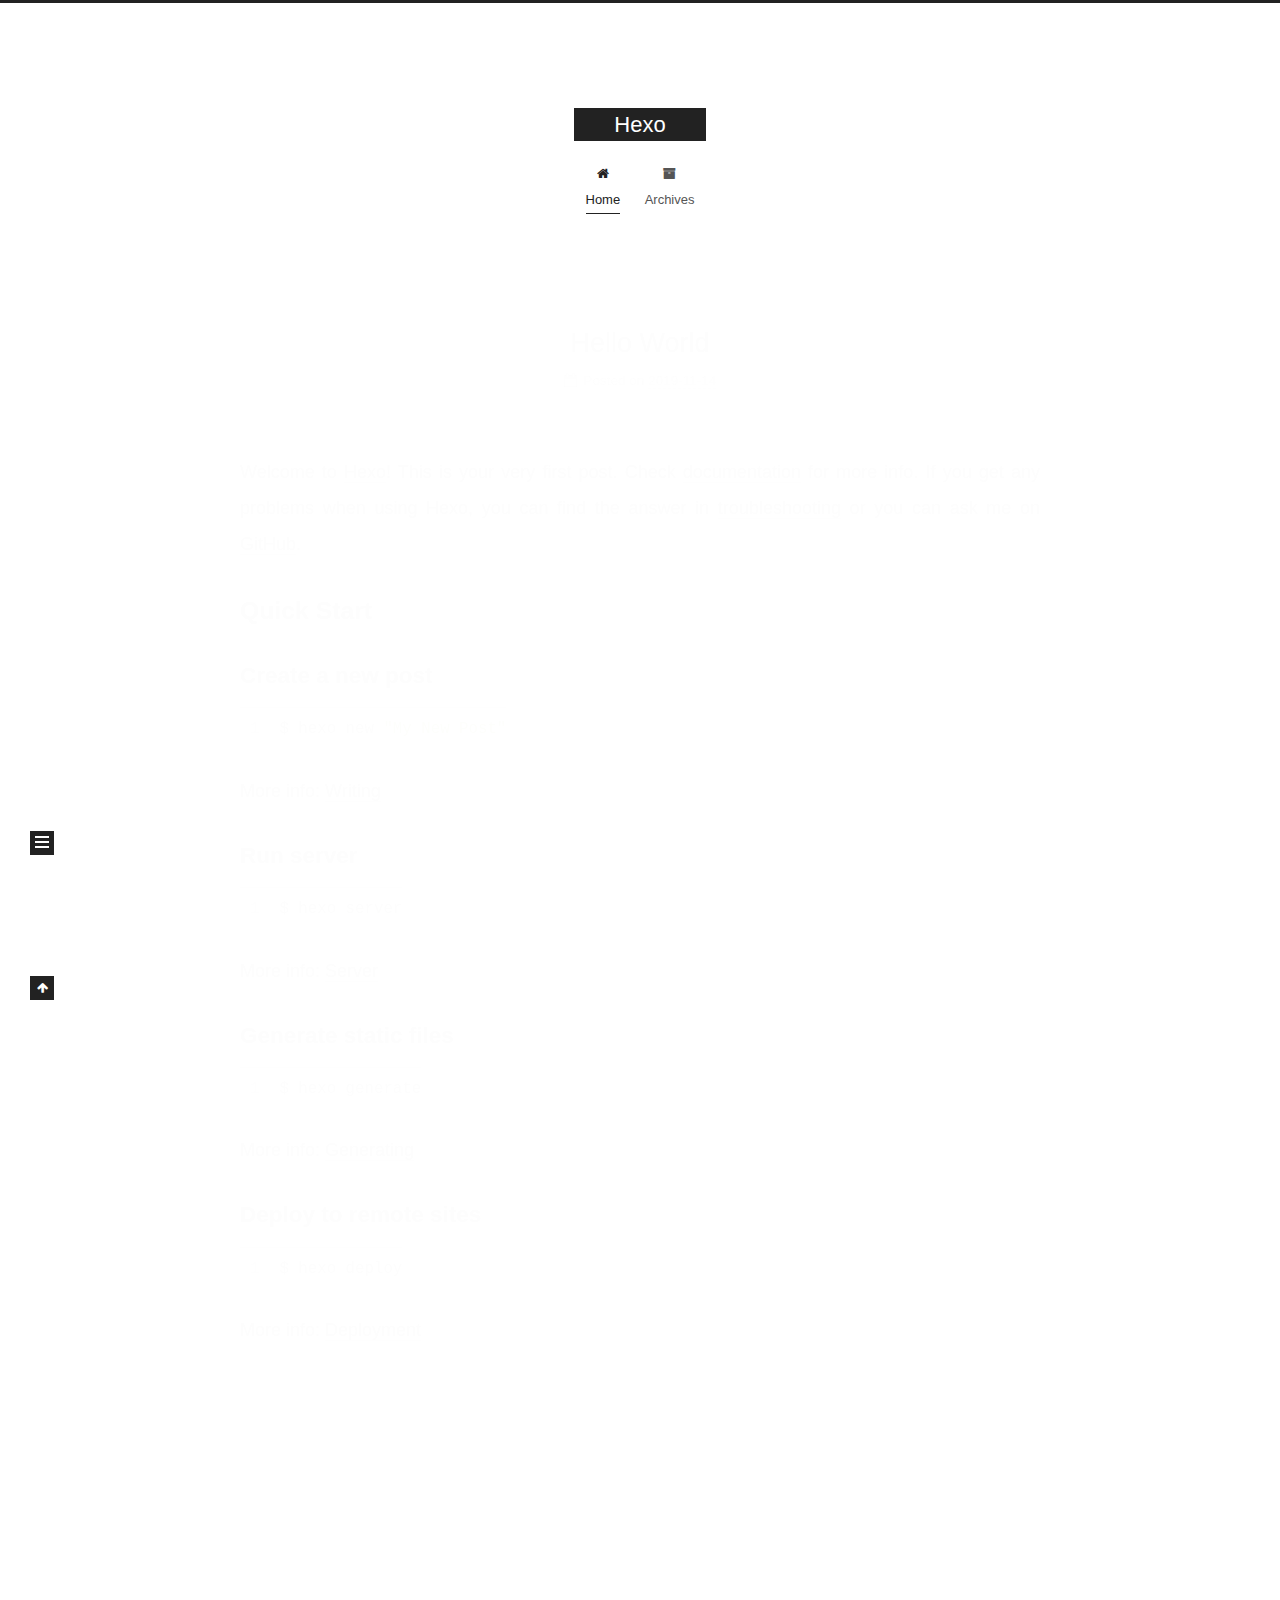
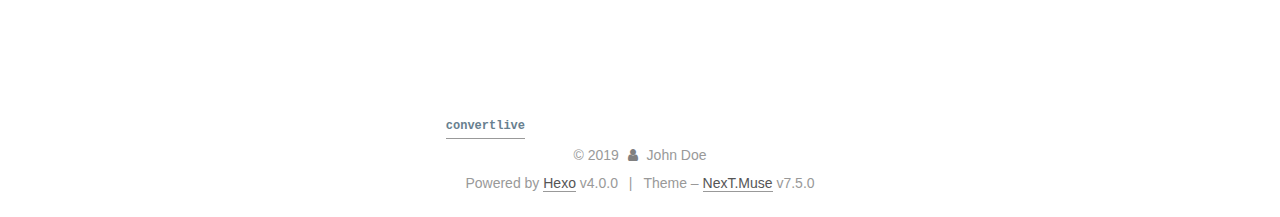
<file: index.html>
<!DOCTYPE html>
<html lang="en">
<head>
  <meta charset="UTF-8">
<meta name="viewport" content="width=device-width, initial-scale=1, maximum-scale=2">
<meta name="theme-color" content="#222">
<meta name="generator" content="Hexo 4.0.0">
  <link rel="apple-touch-icon" sizes="180x180" href="/images/apple-touch-icon-next.png">
  <link rel="icon" type="image/png" sizes="32x32" href="/images/favicon-32x32-next.png">
  <link rel="icon" type="image/png" sizes="16x16" href="/images/favicon-16x16-next.png">
  <link rel="mask-icon" href="/images/logo.svg" color="#222">
  <link rel="alternate" href="/atom.xml" title="Hexo" type="application/atom+xml">

<link rel="stylesheet" href="/css/main.css">


<link rel="stylesheet" href="/lib/font-awesome/css/font-awesome.min.css">


<script id="hexo-configurations">
  var NexT = window.NexT || {};
  var CONFIG = {
    root: '/',
    scheme: 'Muse',
    version: '7.5.0',
    exturl: false,
    sidebar: {"position":"left","display":"post","offset":12,"onmobile":false},
    copycode: {"enable":false,"show_result":false,"style":null},
    back2top: {"enable":true,"sidebar":false,"scrollpercent":false},
    bookmark: {"enable":false,"color":"#222","save":"auto"},
    fancybox: false,
    mediumzoom: false,
    lazyload: false,
    pangu: false,
    algolia: {
      appID: '',
      apiKey: '',
      indexName: '',
      hits: {"per_page":10},
      labels: {"input_placeholder":"Search for Posts","hits_empty":"We didn't find any results for the search: ${query}","hits_stats":"${hits} results found in ${time} ms"}
    },
    localsearch: {"enable":false,"trigger":"auto","top_n_per_article":1,"unescape":false,"preload":false},
    path: '',
    motion: {"enable":true,"async":false,"transition":{"post_block":"fadeIn","post_header":"slideDownIn","post_body":"slideDownIn","coll_header":"slideLeftIn","sidebar":"slideUpIn"}},
    translation: {
      copy_button: 'Copy',
      copy_success: 'Copied',
      copy_failure: 'Copy failed'
    },
    sidebarPadding: 40
  };
</script>

  <meta property="og:type" content="website">
<meta property="og:title" content="Hexo">
<meta property="og:url" content="http:&#x2F;&#x2F;yoursite.com&#x2F;index.html">
<meta property="og:site_name" content="Hexo">
<meta property="og:locale" content="en">
<meta name="twitter:card" content="summary">

<link rel="canonical" href="http://yoursite.com/">


<script id="page-configurations">
  // https://hexo.io/docs/variables.html
  CONFIG.page = {
    sidebar: "",
    isHome: true,
    isPost: false,
    isPage: false,
    isArchive: false
  };
</script>

  <title>Hexo</title>
  






  <noscript>
  <style>
  .use-motion .brand,
  .use-motion .menu-item,
  .sidebar-inner,
  .use-motion .post-block,
  .use-motion .pagination,
  .use-motion .comments,
  .use-motion .post-header,
  .use-motion .post-body,
  .use-motion .collection-header { opacity: initial; }

  .use-motion .site-title,
  .use-motion .site-subtitle {
    opacity: initial;
    top: initial;
  }

  .use-motion .logo-line-before i { left: initial; }
  .use-motion .logo-line-after i { right: initial; }
  </style>
</noscript>

</head>

<body itemscope itemtype="http://schema.org/WebPage">
  <div class="container use-motion">
    <div class="headband"></div>

    <header class="header" itemscope itemtype="http://schema.org/WPHeader">
      <div class="header-inner"><div class="site-brand-container">
  <div class="site-meta">

    <div>
      <a href="/" class="brand" rel="start">
        <span class="logo-line-before"><i></i></span>
        <span class="site-title">Hexo</span>
        <span class="logo-line-after"><i></i></span>
      </a>
    </div>
  </div>

  <div class="site-nav-toggle">
    <div class="toggle" aria-label="Toggle navigation bar">
      <span class="toggle-line toggle-line-first"></span>
      <span class="toggle-line toggle-line-middle"></span>
      <span class="toggle-line toggle-line-last"></span>
    </div>
  </div>
</div>


<nav class="site-nav">
  
  <ul id="menu" class="menu">
        <li class="menu-item menu-item-home">

    <a href="/" rel="section"><i class="fa fa-fw fa-home"></i>Home</a>

  </li>
        <li class="menu-item menu-item-archives">

    <a href="/archives/" rel="section"><i class="fa fa-fw fa-archive"></i>Archives</a>

  </li>
  </ul>

</nav>
</div>
    </header>

    
  <div class="back-to-top">
    <i class="fa fa-arrow-up"></i>
    <span>0%</span>
  </div>


    <main class="main">
      <div class="main-inner">
        <div class="content-wrap">
          

          <div class="content">
            

  <div class="posts-expand">
        
  
  
  <article itemscope itemtype="http://schema.org/Article" class="post-block home" lang="en">
    <link itemprop="mainEntityOfPage" href="http://yoursite.com/2019/11/14/hello-world/">

    <span hidden itemprop="author" itemscope itemtype="http://schema.org/Person">
      <meta itemprop="image" content="/images/avatar.gif">
      <meta itemprop="name" content="John Doe">
      <meta itemprop="description" content="">
    </span>

    <span hidden itemprop="publisher" itemscope itemtype="http://schema.org/Organization">
      <meta itemprop="name" content="Hexo">
    </span>
      <header class="post-header">
        <h1 class="post-title" itemprop="name headline">
          
            <a href="/2019/11/14/hello-world/" class="post-title-link" itemprop="url">Hello World</a>
        </h1>

        <div class="post-meta">
            <span class="post-meta-item">
              <span class="post-meta-item-icon">
                <i class="fa fa-calendar-o"></i>
              </span>
              <span class="post-meta-item-text">Posted on</span>
              

              <time title="Created: 2019-11-14 16:05:15 / Modified: 15:11:42" itemprop="dateCreated datePublished" datetime="2019-11-14T16:05:15+08:00">2019-11-14</time>
            </span>

          

        </div>
      </header>

    
    
    
    <div class="post-body" itemprop="articleBody">

      
          <p>Welcome to <a href="https://hexo.io/" target="_blank" rel="noopener">Hexo</a>! This is your very first post. Check <a href="https://hexo.io/docs/" target="_blank" rel="noopener">documentation</a> for more info. If you get any problems when using Hexo, you can find the answer in <a href="https://hexo.io/docs/troubleshooting.html" target="_blank" rel="noopener">troubleshooting</a> or you can ask me on <a href="https://github.com/hexojs/hexo/issues" target="_blank" rel="noopener">GitHub</a>.</p>
<h2 id="Quick-Start"><a href="#Quick-Start" class="headerlink" title="Quick Start"></a>Quick Start</h2><h3 id="Create-a-new-post"><a href="#Create-a-new-post" class="headerlink" title="Create a new post"></a>Create a new post</h3><figure class="highlight bash"><table><tr><td class="gutter"><pre><span class="line">1</span><br></pre></td><td class="code"><pre><span class="line">$ hexo new <span class="string">"My New Post"</span></span><br></pre></td></tr></table></figure>

<p>More info: <a href="https://hexo.io/docs/writing.html" target="_blank" rel="noopener">Writing</a></p>
<h3 id="Run-server"><a href="#Run-server" class="headerlink" title="Run server"></a>Run server</h3><figure class="highlight bash"><table><tr><td class="gutter"><pre><span class="line">1</span><br></pre></td><td class="code"><pre><span class="line">$ hexo server</span><br></pre></td></tr></table></figure>

<p>More info: <a href="https://hexo.io/docs/server.html" target="_blank" rel="noopener">Server</a></p>
<h3 id="Generate-static-files"><a href="#Generate-static-files" class="headerlink" title="Generate static files"></a>Generate static files</h3><figure class="highlight bash"><table><tr><td class="gutter"><pre><span class="line">1</span><br></pre></td><td class="code"><pre><span class="line">$ hexo generate</span><br></pre></td></tr></table></figure>

<p>More info: <a href="https://hexo.io/docs/generating.html" target="_blank" rel="noopener">Generating</a></p>
<h3 id="Deploy-to-remote-sites"><a href="#Deploy-to-remote-sites" class="headerlink" title="Deploy to remote sites"></a>Deploy to remote sites</h3><figure class="highlight bash"><table><tr><td class="gutter"><pre><span class="line">1</span><br></pre></td><td class="code"><pre><span class="line">$ hexo deploy</span><br></pre></td></tr></table></figure>

<p>More info: <a href="https://hexo.io/docs/one-command-deployment.html" target="_blank" rel="noopener">Deployment</a></p>

      
    </div>

    
    
    
      <footer class="post-footer">
        <div class="post-eof"></div>
      </footer>
  </article>
  
  
  

  </div>

  



          </div>
          

        </div>
          
  
  <div class="toggle sidebar-toggle">
    <span class="toggle-line toggle-line-first"></span>
    <span class="toggle-line toggle-line-middle"></span>
    <span class="toggle-line toggle-line-last"></span>
  </div>

  <aside class="sidebar">
    <div class="sidebar-inner">

      <ul class="sidebar-nav motion-element">
        <li class="sidebar-nav-toc">
          Table of Contents
        </li>
        <li class="sidebar-nav-overview">
          Overview
        </li>
      </ul>

      <!--noindex-->
      <div class="post-toc-wrap sidebar-panel">
      </div>
      <!--/noindex-->

      <div class="site-overview-wrap sidebar-panel">
        <div class="site-author motion-element" itemprop="author" itemscope itemtype="http://schema.org/Person">
  <p class="site-author-name" itemprop="name">John Doe</p>
  <div class="site-description" itemprop="description"></div>
</div>
<div class="site-state-wrap motion-element">
  <nav class="site-state">
      <div class="site-state-item site-state-posts">
          <a href="/archives/">
        
          <span class="site-state-item-count">1</span>
          <span class="site-state-item-name">posts</span>
        </a>
      </div>
  </nav>
</div>
  <div class="feed-link motion-element">
    <a href="/atom.xml" rel="alternate">
      <i class="fa fa-rss"></i>RSS
    </a>
  </div>



      </div>

    </div>
  </aside>
  <div id="sidebar-dimmer"></div>


      </div>
    </main>

    <footer class="footer">
      <div class="footer-inner">
 <!-- <h3 id="Deploy-to-remote-sites"><a href="#Deploy-to-remote-sites" class="headerlink" title="Time Change"></a>Time Change</h3><figure class="highlight bash"><table><tr><td class="gutter"><pre><span class="line">1</span><br></pre></td><td class="code"><pre><span class="line">$ hexo deploy</span><br></pre></td></tr></table></figure> -->

 <div style="position:relative;width:300px;"><iframe src="https://convertlive.com/zh/w/%E8%BD%AC%E6%8D%A2/%E7%BA%B3%E7%A7%92/%E8%87%AA/%E7%A7%92" frameBorder="0" width="300px" height="280px" style="border:medium none;overflow-x:hidden;overflow-y:hidden;margin-bottom:-5px;"><p>您的浏览器不支持 iframes. <a href="https://convertlive.com/zh/%E8%BD%AC%E6%8D%A2">convertlive</a>.</p></iframe><a target="_blank" rel="noopener" style="position:absolute;bottom:7px;right:15px;font-family:monospace;color:#68808F;font-size:12px;font-weight:700;" href="https://convertlive.com/zh/%E8%BD%AC%E6%8D%A2">convertlive</a></div>
        

<div class="copyright">
  
  &copy; 
  <span itemprop="copyrightYear">2019</span>
  <span class="with-love">
    <i class="fa fa-user"></i>
  </span>
  <span class="author" itemprop="copyrightHolder">John Doe</span>
</div>
  
  <div class="powered-by">Powered by <a href="https://hexo.io/" class="theme-link" rel="noopener" target="_blank">Hexo</a> v4.0.0
  </div>
  <span class="post-meta-divider">|</span>
  <div class="theme-info">Theme – <a href="https://muse.theme-next.org/" class="theme-link" rel="noopener" target="_blank">NexT.Muse</a> v7.5.0
  </div>

        












        
      </div>
    </footer>
  </div>

  <script src="/lib/anime.min.js"></script>
  <script src="/lib/velocity/velocity.min.js"></script>
  <script src="/lib/velocity/velocity.ui.min.js"></script>
<script src="/js/utils.js"></script><script src="/js/motion.js"></script>
<script src="/js/schemes/muse.js"></script>
<script src="/js/next-boot.js"></script>



  
















  

  

</body>
</html>
</file>
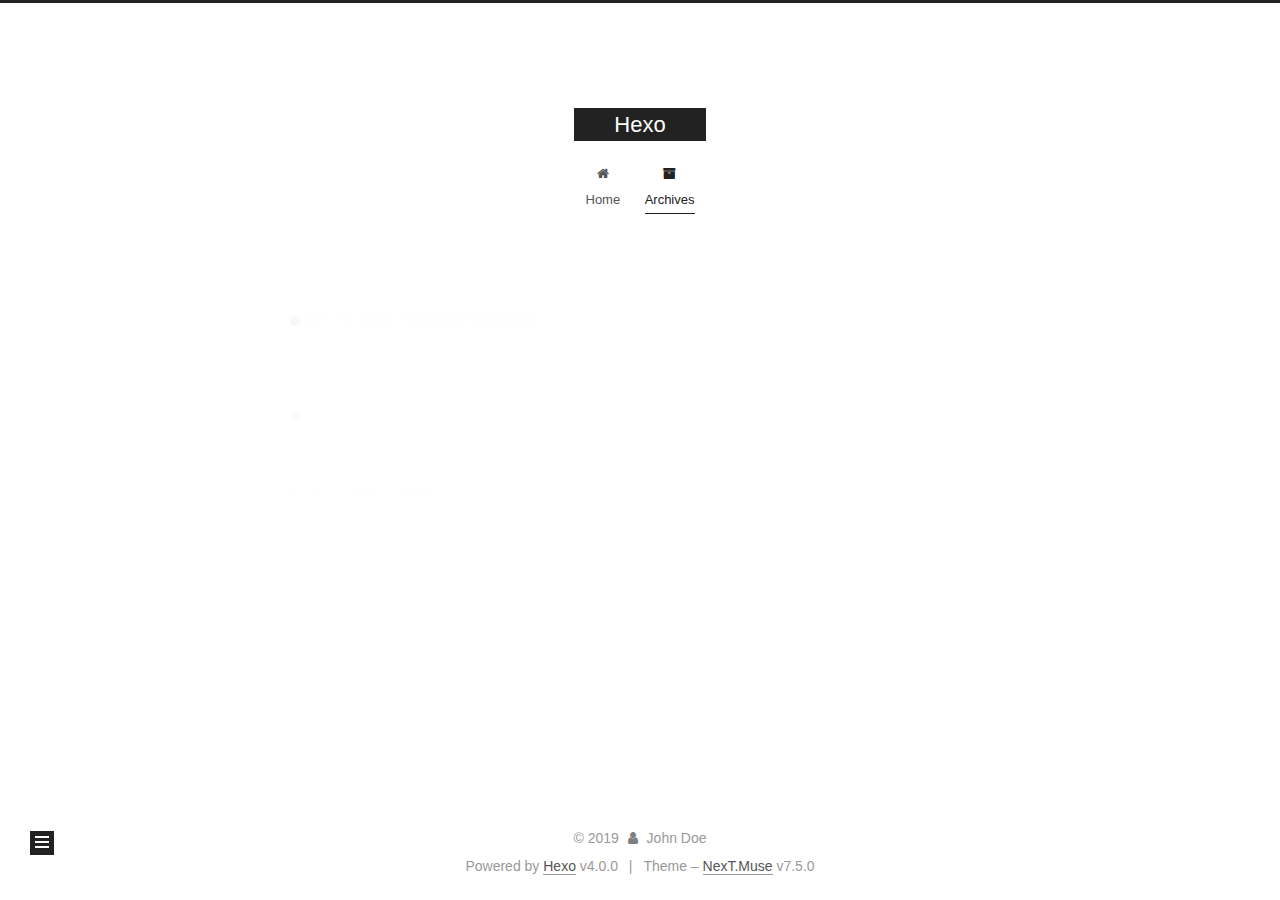
<file: archives/index.html>
<!DOCTYPE html>
<html lang="en">
<head>
  <meta charset="UTF-8">
<meta name="viewport" content="width=device-width, initial-scale=1, maximum-scale=2">
<meta name="theme-color" content="#222">
<meta name="generator" content="Hexo 4.0.0">
  <link rel="apple-touch-icon" sizes="180x180" href="/images/apple-touch-icon-next.png">
  <link rel="icon" type="image/png" sizes="32x32" href="/images/favicon-32x32-next.png">
  <link rel="icon" type="image/png" sizes="16x16" href="/images/favicon-16x16-next.png">
  <link rel="mask-icon" href="/images/logo.svg" color="#222">
  <link rel="alternate" href="/atom.xml" title="Hexo" type="application/atom+xml">

<link rel="stylesheet" href="/css/main.css">


<link rel="stylesheet" href="/lib/font-awesome/css/font-awesome.min.css">


<script id="hexo-configurations">
  var NexT = window.NexT || {};
  var CONFIG = {
    root: '/',
    scheme: 'Muse',
    version: '7.5.0',
    exturl: false,
    sidebar: {"position":"left","display":"post","offset":12,"onmobile":false},
    copycode: {"enable":false,"show_result":false,"style":null},
    back2top: {"enable":true,"sidebar":false,"scrollpercent":false},
    bookmark: {"enable":false,"color":"#222","save":"auto"},
    fancybox: false,
    mediumzoom: false,
    lazyload: false,
    pangu: false,
    algolia: {
      appID: '',
      apiKey: '',
      indexName: '',
      hits: {"per_page":10},
      labels: {"input_placeholder":"Search for Posts","hits_empty":"We didn't find any results for the search: ${query}","hits_stats":"${hits} results found in ${time} ms"}
    },
    localsearch: {"enable":false,"trigger":"auto","top_n_per_article":1,"unescape":false,"preload":false},
    path: '',
    motion: {"enable":true,"async":false,"transition":{"post_block":"fadeIn","post_header":"slideDownIn","post_body":"slideDownIn","coll_header":"slideLeftIn","sidebar":"slideUpIn"}},
    translation: {
      copy_button: 'Copy',
      copy_success: 'Copied',
      copy_failure: 'Copy failed'
    },
    sidebarPadding: 40
  };
</script>

  <meta property="og:type" content="website">
<meta property="og:title" content="Hexo">
<meta property="og:url" content="http:&#x2F;&#x2F;yoursite.com&#x2F;archives&#x2F;index.html">
<meta property="og:site_name" content="Hexo">
<meta property="og:locale" content="en">
<meta name="twitter:card" content="summary">

<link rel="canonical" href="http://yoursite.com/archives/">


<script id="page-configurations">
  // https://hexo.io/docs/variables.html
  CONFIG.page = {
    sidebar: "",
    isHome: false,
    isPost: false,
    isPage: false,
    isArchive: true
  };
</script>

  <title>Archive | Hexo</title>
  






  <noscript>
  <style>
  .use-motion .brand,
  .use-motion .menu-item,
  .sidebar-inner,
  .use-motion .post-block,
  .use-motion .pagination,
  .use-motion .comments,
  .use-motion .post-header,
  .use-motion .post-body,
  .use-motion .collection-header { opacity: initial; }

  .use-motion .site-title,
  .use-motion .site-subtitle {
    opacity: initial;
    top: initial;
  }

  .use-motion .logo-line-before i { left: initial; }
  .use-motion .logo-line-after i { right: initial; }
  </style>
</noscript>

</head>

<body itemscope itemtype="http://schema.org/WebPage">
  <div class="container use-motion">
    <div class="headband"></div>

    <header class="header" itemscope itemtype="http://schema.org/WPHeader">
      <div class="header-inner"><div class="site-brand-container">
  <div class="site-meta">

    <div>
      <a href="/" class="brand" rel="start">
        <span class="logo-line-before"><i></i></span>
        <span class="site-title">Hexo</span>
        <span class="logo-line-after"><i></i></span>
      </a>
    </div>
  </div>

  <div class="site-nav-toggle">
    <div class="toggle" aria-label="Toggle navigation bar">
      <span class="toggle-line toggle-line-first"></span>
      <span class="toggle-line toggle-line-middle"></span>
      <span class="toggle-line toggle-line-last"></span>
    </div>
  </div>
</div>


<nav class="site-nav">
  
  <ul id="menu" class="menu">
        <li class="menu-item menu-item-home">

    <a href="/" rel="section"><i class="fa fa-fw fa-home"></i>Home</a>

  </li>
        <li class="menu-item menu-item-archives">

    <a href="/archives/" rel="section"><i class="fa fa-fw fa-archive"></i>Archives</a>

  </li>
  </ul>

</nav>
</div>
    </header>

    
  <div class="back-to-top">
    <i class="fa fa-arrow-up"></i>
    <span>0%</span>
  </div>


    <main class="main">
      <div class="main-inner">
        <div class="content-wrap">
          

          <div class="content">
            

  
  
  
  <div class="post-block">
    <div class="posts-collapse">
      <div class="collection-title">
        <span class="collection-header">Um..! 1 post. Keep on posting.</span>
      </div>

      
    <div class="collection-year">
      <h1 class="collection-header">2019</h1>
    </div>

  <article itemscope itemtype="http://schema.org/Article">
    <header class="post-header">

      <div class="post-meta">
        <time itemprop="dateCreated"
              datetime="2019-11-14T16:05:15+08:00"
              content="2019-11-14">
          11-14
        </time>
      </div>

      <h2 class="post-title">
          <a class="post-title-link" href="/2019/11/14/hello-world/" itemprop="url">
            <span itemprop="name">Hello World</span>
          </a>
      </h2>

    </header>
  </article>


    </div>
  </div>
  
  
  

  



          </div>
          

        </div>
          
  
  <div class="toggle sidebar-toggle">
    <span class="toggle-line toggle-line-first"></span>
    <span class="toggle-line toggle-line-middle"></span>
    <span class="toggle-line toggle-line-last"></span>
  </div>

  <aside class="sidebar">
    <div class="sidebar-inner">

      <ul class="sidebar-nav motion-element">
        <li class="sidebar-nav-toc">
          Table of Contents
        </li>
        <li class="sidebar-nav-overview">
          Overview
        </li>
      </ul>

      <!--noindex-->
      <div class="post-toc-wrap sidebar-panel">
      </div>
      <!--/noindex-->

      <div class="site-overview-wrap sidebar-panel">
        <div class="site-author motion-element" itemprop="author" itemscope itemtype="http://schema.org/Person">
  <p class="site-author-name" itemprop="name">John Doe</p>
  <div class="site-description" itemprop="description"></div>
</div>
<div class="site-state-wrap motion-element">
  <nav class="site-state">
      <div class="site-state-item site-state-posts">
          <a href="/archives/">
        
          <span class="site-state-item-count">1</span>
          <span class="site-state-item-name">posts</span>
        </a>
      </div>
  </nav>
</div>
  <div class="feed-link motion-element">
    <a href="/atom.xml" rel="alternate">
      <i class="fa fa-rss"></i>RSS
    </a>
  </div>



      </div>

    </div>
  </aside>
  <div id="sidebar-dimmer"></div>


      </div>
    </main>

    <footer class="footer">
      <div class="footer-inner">
        

<div class="copyright">
  
  &copy; 
  <span itemprop="copyrightYear">2019</span>
  <span class="with-love">
    <i class="fa fa-user"></i>
  </span>
  <span class="author" itemprop="copyrightHolder">John Doe</span>
</div>
  <div class="powered-by">Powered by <a href="https://hexo.io/" class="theme-link" rel="noopener" target="_blank">Hexo</a> v4.0.0
  </div>
  <span class="post-meta-divider">|</span>
  <div class="theme-info">Theme – <a href="https://muse.theme-next.org/" class="theme-link" rel="noopener" target="_blank">NexT.Muse</a> v7.5.0
  </div>

        












        
      </div>
    </footer>
  </div>

  
  <script src="/lib/anime.min.js"></script>
  <script src="/lib/velocity/velocity.min.js"></script>
  <script src="/lib/velocity/velocity.ui.min.js"></script>
<script src="/js/utils.js"></script><script src="/js/motion.js"></script>
<script src="/js/schemes/muse.js"></script>
<script src="/js/next-boot.js"></script>



  
















  

  

</body>
</html>
</file>
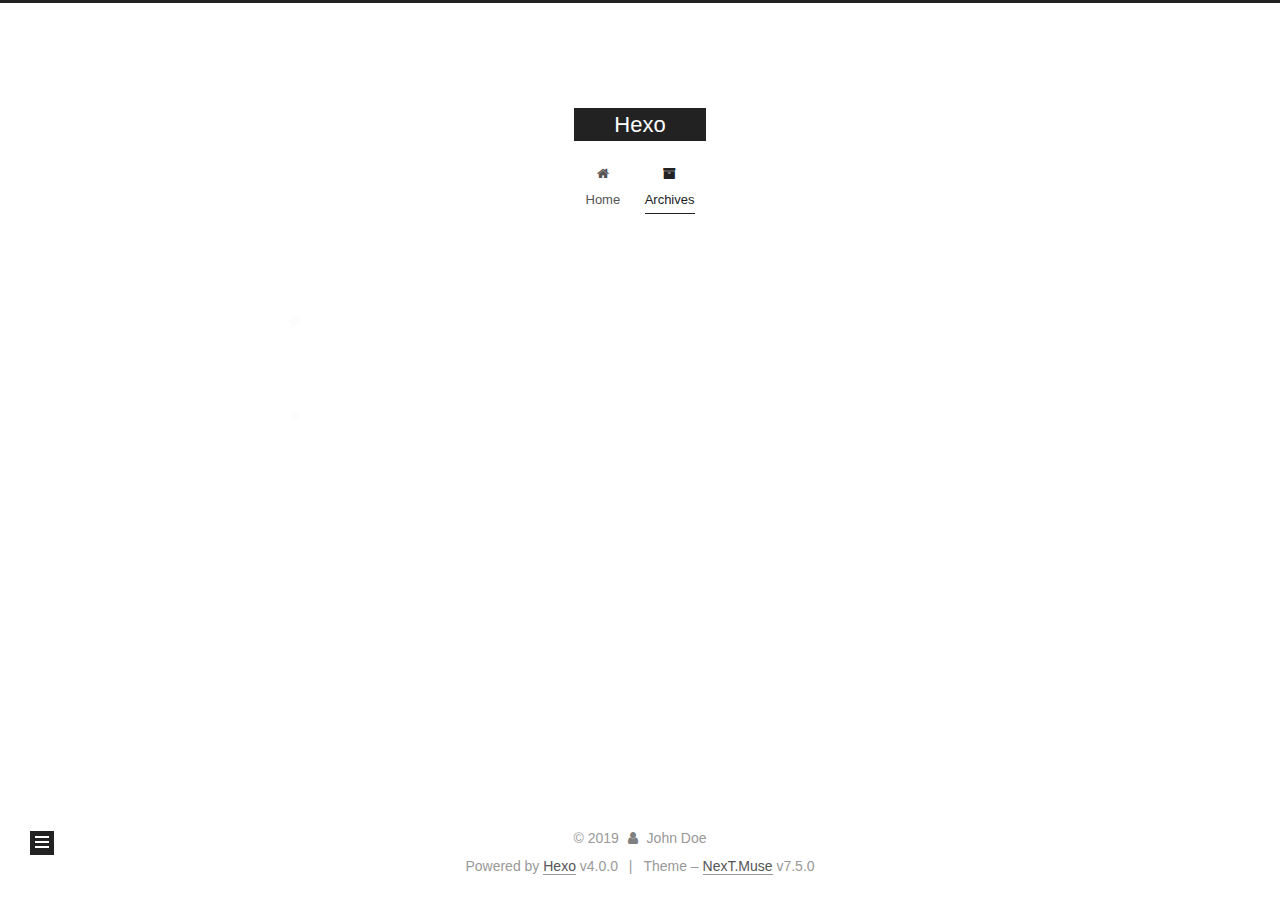
<file: archives/2019/index.html>
<!DOCTYPE html>
<html lang="en">
<head>
  <meta charset="UTF-8">
<meta name="viewport" content="width=device-width, initial-scale=1, maximum-scale=2">
<meta name="theme-color" content="#222">
<meta name="generator" content="Hexo 4.0.0">
  <link rel="apple-touch-icon" sizes="180x180" href="/images/apple-touch-icon-next.png">
  <link rel="icon" type="image/png" sizes="32x32" href="/images/favicon-32x32-next.png">
  <link rel="icon" type="image/png" sizes="16x16" href="/images/favicon-16x16-next.png">
  <link rel="mask-icon" href="/images/logo.svg" color="#222">
  <link rel="alternate" href="/atom.xml" title="Hexo" type="application/atom+xml">

<link rel="stylesheet" href="/css/main.css">


<link rel="stylesheet" href="/lib/font-awesome/css/font-awesome.min.css">


<script id="hexo-configurations">
  var NexT = window.NexT || {};
  var CONFIG = {
    root: '/',
    scheme: 'Muse',
    version: '7.5.0',
    exturl: false,
    sidebar: {"position":"left","display":"post","offset":12,"onmobile":false},
    copycode: {"enable":false,"show_result":false,"style":null},
    back2top: {"enable":true,"sidebar":false,"scrollpercent":false},
    bookmark: {"enable":false,"color":"#222","save":"auto"},
    fancybox: false,
    mediumzoom: false,
    lazyload: false,
    pangu: false,
    algolia: {
      appID: '',
      apiKey: '',
      indexName: '',
      hits: {"per_page":10},
      labels: {"input_placeholder":"Search for Posts","hits_empty":"We didn't find any results for the search: ${query}","hits_stats":"${hits} results found in ${time} ms"}
    },
    localsearch: {"enable":false,"trigger":"auto","top_n_per_article":1,"unescape":false,"preload":false},
    path: '',
    motion: {"enable":true,"async":false,"transition":{"post_block":"fadeIn","post_header":"slideDownIn","post_body":"slideDownIn","coll_header":"slideLeftIn","sidebar":"slideUpIn"}},
    translation: {
      copy_button: 'Copy',
      copy_success: 'Copied',
      copy_failure: 'Copy failed'
    },
    sidebarPadding: 40
  };
</script>

  <meta property="og:type" content="website">
<meta property="og:title" content="Hexo">
<meta property="og:url" content="http:&#x2F;&#x2F;yoursite.com&#x2F;archives&#x2F;2019&#x2F;index.html">
<meta property="og:site_name" content="Hexo">
<meta property="og:locale" content="en">
<meta name="twitter:card" content="summary">

<link rel="canonical" href="http://yoursite.com/archives/2019/">


<script id="page-configurations">
  // https://hexo.io/docs/variables.html
  CONFIG.page = {
    sidebar: "",
    isHome: false,
    isPost: false,
    isPage: false,
    isArchive: true
  };
</script>

  <title>Archive | Hexo</title>
  






  <noscript>
  <style>
  .use-motion .brand,
  .use-motion .menu-item,
  .sidebar-inner,
  .use-motion .post-block,
  .use-motion .pagination,
  .use-motion .comments,
  .use-motion .post-header,
  .use-motion .post-body,
  .use-motion .collection-header { opacity: initial; }

  .use-motion .site-title,
  .use-motion .site-subtitle {
    opacity: initial;
    top: initial;
  }

  .use-motion .logo-line-before i { left: initial; }
  .use-motion .logo-line-after i { right: initial; }
  </style>
</noscript>

</head>

<body itemscope itemtype="http://schema.org/WebPage">
  <div class="container use-motion">
    <div class="headband"></div>

    <header class="header" itemscope itemtype="http://schema.org/WPHeader">
      <div class="header-inner"><div class="site-brand-container">
  <div class="site-meta">

    <div>
      <a href="/" class="brand" rel="start">
        <span class="logo-line-before"><i></i></span>
        <span class="site-title">Hexo</span>
        <span class="logo-line-after"><i></i></span>
      </a>
    </div>
  </div>

  <div class="site-nav-toggle">
    <div class="toggle" aria-label="Toggle navigation bar">
      <span class="toggle-line toggle-line-first"></span>
      <span class="toggle-line toggle-line-middle"></span>
      <span class="toggle-line toggle-line-last"></span>
    </div>
  </div>
</div>


<nav class="site-nav">
  
  <ul id="menu" class="menu">
        <li class="menu-item menu-item-home">

    <a href="/" rel="section"><i class="fa fa-fw fa-home"></i>Home</a>

  </li>
        <li class="menu-item menu-item-archives">

    <a href="/archives/" rel="section"><i class="fa fa-fw fa-archive"></i>Archives</a>

  </li>
  </ul>

</nav>
</div>
    </header>

    
  <div class="back-to-top">
    <i class="fa fa-arrow-up"></i>
    <span>0%</span>
  </div>


    <main class="main">
      <div class="main-inner">
        <div class="content-wrap">
          

          <div class="content">
            

  
  
  
  <div class="post-block">
    <div class="posts-collapse">
      <div class="collection-title">
        <span class="collection-header">Um..! 1 post. Keep on posting.</span>
      </div>

      
    <div class="collection-year">
      <h1 class="collection-header">2019</h1>
    </div>

  <article itemscope itemtype="http://schema.org/Article">
    <header class="post-header">

      <div class="post-meta">
        <time itemprop="dateCreated"
              datetime="2019-11-14T16:05:15+08:00"
              content="2019-11-14">
          11-14
        </time>
      </div>

      <h2 class="post-title">
          <a class="post-title-link" href="/2019/11/14/hello-world/" itemprop="url">
            <span itemprop="name">Hello World</span>
          </a>
      </h2>

    </header>
  </article>


    </div>
  </div>
  
  
  

  



          </div>
          

        </div>
          
  
  <div class="toggle sidebar-toggle">
    <span class="toggle-line toggle-line-first"></span>
    <span class="toggle-line toggle-line-middle"></span>
    <span class="toggle-line toggle-line-last"></span>
  </div>

  <aside class="sidebar">
    <div class="sidebar-inner">

      <ul class="sidebar-nav motion-element">
        <li class="sidebar-nav-toc">
          Table of Contents
        </li>
        <li class="sidebar-nav-overview">
          Overview
        </li>
      </ul>

      <!--noindex-->
      <div class="post-toc-wrap sidebar-panel">
      </div>
      <!--/noindex-->

      <div class="site-overview-wrap sidebar-panel">
        <div class="site-author motion-element" itemprop="author" itemscope itemtype="http://schema.org/Person">
  <p class="site-author-name" itemprop="name">John Doe</p>
  <div class="site-description" itemprop="description"></div>
</div>
<div class="site-state-wrap motion-element">
  <nav class="site-state">
      <div class="site-state-item site-state-posts">
          <a href="/archives/">
        
          <span class="site-state-item-count">1</span>
          <span class="site-state-item-name">posts</span>
        </a>
      </div>
  </nav>
</div>
  <div class="feed-link motion-element">
    <a href="/atom.xml" rel="alternate">
      <i class="fa fa-rss"></i>RSS
    </a>
  </div>



      </div>

    </div>
  </aside>
  <div id="sidebar-dimmer"></div>


      </div>
    </main>

    <footer class="footer">
      <div class="footer-inner">
        

<div class="copyright">
  
  &copy; 
  <span itemprop="copyrightYear">2019</span>
  <span class="with-love">
    <i class="fa fa-user"></i>
  </span>
  <span class="author" itemprop="copyrightHolder">John Doe</span>
</div>
  <div class="powered-by">Powered by <a href="https://hexo.io/" class="theme-link" rel="noopener" target="_blank">Hexo</a> v4.0.0
  </div>
  <span class="post-meta-divider">|</span>
  <div class="theme-info">Theme – <a href="https://muse.theme-next.org/" class="theme-link" rel="noopener" target="_blank">NexT.Muse</a> v7.5.0
  </div>

        












        
      </div>
    </footer>
  </div>

  
  <script src="/lib/anime.min.js"></script>
  <script src="/lib/velocity/velocity.min.js"></script>
  <script src="/lib/velocity/velocity.ui.min.js"></script>
<script src="/js/utils.js"></script><script src="/js/motion.js"></script>
<script src="/js/schemes/muse.js"></script>
<script src="/js/next-boot.js"></script>



  
















  

  

</body>
</html>
</file>
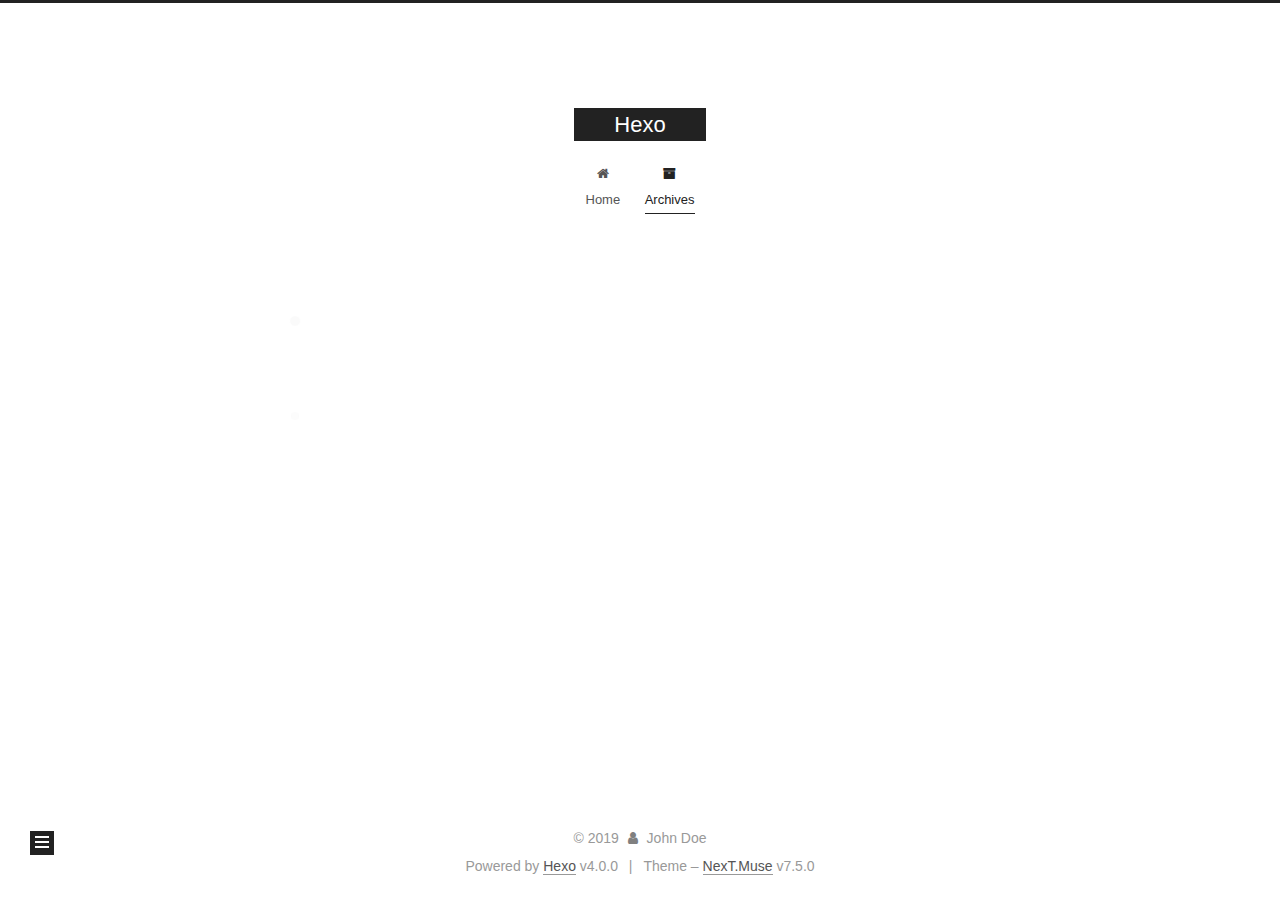
<file: archives/2019/11/index.html>
<!DOCTYPE html>
<html lang="en">
<head>
  <meta charset="UTF-8">
<meta name="viewport" content="width=device-width, initial-scale=1, maximum-scale=2">
<meta name="theme-color" content="#222">
<meta name="generator" content="Hexo 4.0.0">
  <link rel="apple-touch-icon" sizes="180x180" href="/images/apple-touch-icon-next.png">
  <link rel="icon" type="image/png" sizes="32x32" href="/images/favicon-32x32-next.png">
  <link rel="icon" type="image/png" sizes="16x16" href="/images/favicon-16x16-next.png">
  <link rel="mask-icon" href="/images/logo.svg" color="#222">
  <link rel="alternate" href="/atom.xml" title="Hexo" type="application/atom+xml">

<link rel="stylesheet" href="/css/main.css">


<link rel="stylesheet" href="/lib/font-awesome/css/font-awesome.min.css">


<script id="hexo-configurations">
  var NexT = window.NexT || {};
  var CONFIG = {
    root: '/',
    scheme: 'Muse',
    version: '7.5.0',
    exturl: false,
    sidebar: {"position":"left","display":"post","offset":12,"onmobile":false},
    copycode: {"enable":false,"show_result":false,"style":null},
    back2top: {"enable":true,"sidebar":false,"scrollpercent":false},
    bookmark: {"enable":false,"color":"#222","save":"auto"},
    fancybox: false,
    mediumzoom: false,
    lazyload: false,
    pangu: false,
    algolia: {
      appID: '',
      apiKey: '',
      indexName: '',
      hits: {"per_page":10},
      labels: {"input_placeholder":"Search for Posts","hits_empty":"We didn't find any results for the search: ${query}","hits_stats":"${hits} results found in ${time} ms"}
    },
    localsearch: {"enable":false,"trigger":"auto","top_n_per_article":1,"unescape":false,"preload":false},
    path: '',
    motion: {"enable":true,"async":false,"transition":{"post_block":"fadeIn","post_header":"slideDownIn","post_body":"slideDownIn","coll_header":"slideLeftIn","sidebar":"slideUpIn"}},
    translation: {
      copy_button: 'Copy',
      copy_success: 'Copied',
      copy_failure: 'Copy failed'
    },
    sidebarPadding: 40
  };
</script>

  <meta property="og:type" content="website">
<meta property="og:title" content="Hexo">
<meta property="og:url" content="http:&#x2F;&#x2F;yoursite.com&#x2F;archives&#x2F;2019&#x2F;11&#x2F;index.html">
<meta property="og:site_name" content="Hexo">
<meta property="og:locale" content="en">
<meta name="twitter:card" content="summary">

<link rel="canonical" href="http://yoursite.com/archives/2019/11/">


<script id="page-configurations">
  // https://hexo.io/docs/variables.html
  CONFIG.page = {
    sidebar: "",
    isHome: false,
    isPost: false,
    isPage: false,
    isArchive: true
  };
</script>

  <title>Archive | Hexo</title>
  






  <noscript>
  <style>
  .use-motion .brand,
  .use-motion .menu-item,
  .sidebar-inner,
  .use-motion .post-block,
  .use-motion .pagination,
  .use-motion .comments,
  .use-motion .post-header,
  .use-motion .post-body,
  .use-motion .collection-header { opacity: initial; }

  .use-motion .site-title,
  .use-motion .site-subtitle {
    opacity: initial;
    top: initial;
  }

  .use-motion .logo-line-before i { left: initial; }
  .use-motion .logo-line-after i { right: initial; }
  </style>
</noscript>

</head>

<body itemscope itemtype="http://schema.org/WebPage">
  <div class="container use-motion">
    <div class="headband"></div>

    <header class="header" itemscope itemtype="http://schema.org/WPHeader">
      <div class="header-inner"><div class="site-brand-container">
  <div class="site-meta">

    <div>
      <a href="/" class="brand" rel="start">
        <span class="logo-line-before"><i></i></span>
        <span class="site-title">Hexo</span>
        <span class="logo-line-after"><i></i></span>
      </a>
    </div>
  </div>

  <div class="site-nav-toggle">
    <div class="toggle" aria-label="Toggle navigation bar">
      <span class="toggle-line toggle-line-first"></span>
      <span class="toggle-line toggle-line-middle"></span>
      <span class="toggle-line toggle-line-last"></span>
    </div>
  </div>
</div>


<nav class="site-nav">
  
  <ul id="menu" class="menu">
        <li class="menu-item menu-item-home">

    <a href="/" rel="section"><i class="fa fa-fw fa-home"></i>Home</a>

  </li>
        <li class="menu-item menu-item-archives">

    <a href="/archives/" rel="section"><i class="fa fa-fw fa-archive"></i>Archives</a>

  </li>
  </ul>

</nav>
</div>
    </header>

    
  <div class="back-to-top">
    <i class="fa fa-arrow-up"></i>
    <span>0%</span>
  </div>


    <main class="main">
      <div class="main-inner">
        <div class="content-wrap">
          

          <div class="content">
            

  
  
  
  <div class="post-block">
    <div class="posts-collapse">
      <div class="collection-title">
        <span class="collection-header">Um..! 1 post. Keep on posting.</span>
      </div>

      
    <div class="collection-year">
      <h1 class="collection-header">2019</h1>
    </div>

  <article itemscope itemtype="http://schema.org/Article">
    <header class="post-header">

      <div class="post-meta">
        <time itemprop="dateCreated"
              datetime="2019-11-14T16:05:15+08:00"
              content="2019-11-14">
          11-14
        </time>
      </div>

      <h2 class="post-title">
          <a class="post-title-link" href="/2019/11/14/hello-world/" itemprop="url">
            <span itemprop="name">Hello World</span>
          </a>
      </h2>

    </header>
  </article>


    </div>
  </div>
  
  
  

  



          </div>
          

        </div>
          
  
  <div class="toggle sidebar-toggle">
    <span class="toggle-line toggle-line-first"></span>
    <span class="toggle-line toggle-line-middle"></span>
    <span class="toggle-line toggle-line-last"></span>
  </div>

  <aside class="sidebar">
    <div class="sidebar-inner">

      <ul class="sidebar-nav motion-element">
        <li class="sidebar-nav-toc">
          Table of Contents
        </li>
        <li class="sidebar-nav-overview">
          Overview
        </li>
      </ul>

      <!--noindex-->
      <div class="post-toc-wrap sidebar-panel">
      </div>
      <!--/noindex-->

      <div class="site-overview-wrap sidebar-panel">
        <div class="site-author motion-element" itemprop="author" itemscope itemtype="http://schema.org/Person">
  <p class="site-author-name" itemprop="name">John Doe</p>
  <div class="site-description" itemprop="description"></div>
</div>
<div class="site-state-wrap motion-element">
  <nav class="site-state">
      <div class="site-state-item site-state-posts">
          <a href="/archives/">
        
          <span class="site-state-item-count">1</span>
          <span class="site-state-item-name">posts</span>
        </a>
      </div>
  </nav>
</div>
  <div class="feed-link motion-element">
    <a href="/atom.xml" rel="alternate">
      <i class="fa fa-rss"></i>RSS
    </a>
  </div>



      </div>

    </div>
  </aside>
  <div id="sidebar-dimmer"></div>


      </div>
    </main>

    <footer class="footer">
      <div class="footer-inner">
        

<div class="copyright">
  
  &copy; 
  <span itemprop="copyrightYear">2019</span>
  <span class="with-love">
    <i class="fa fa-user"></i>
  </span>
  <span class="author" itemprop="copyrightHolder">John Doe</span>
</div>
  <div class="powered-by">Powered by <a href="https://hexo.io/" class="theme-link" rel="noopener" target="_blank">Hexo</a> v4.0.0
  </div>
  <span class="post-meta-divider">|</span>
  <div class="theme-info">Theme – <a href="https://muse.theme-next.org/" class="theme-link" rel="noopener" target="_blank">NexT.Muse</a> v7.5.0
  </div>

        












        
      </div>
    </footer>
  </div>

  
  <script src="/lib/anime.min.js"></script>
  <script src="/lib/velocity/velocity.min.js"></script>
  <script src="/lib/velocity/velocity.ui.min.js"></script>
<script src="/js/utils.js"></script><script src="/js/motion.js"></script>
<script src="/js/schemes/muse.js"></script>
<script src="/js/next-boot.js"></script>



  
















  

  

</body>
</html>
</file>
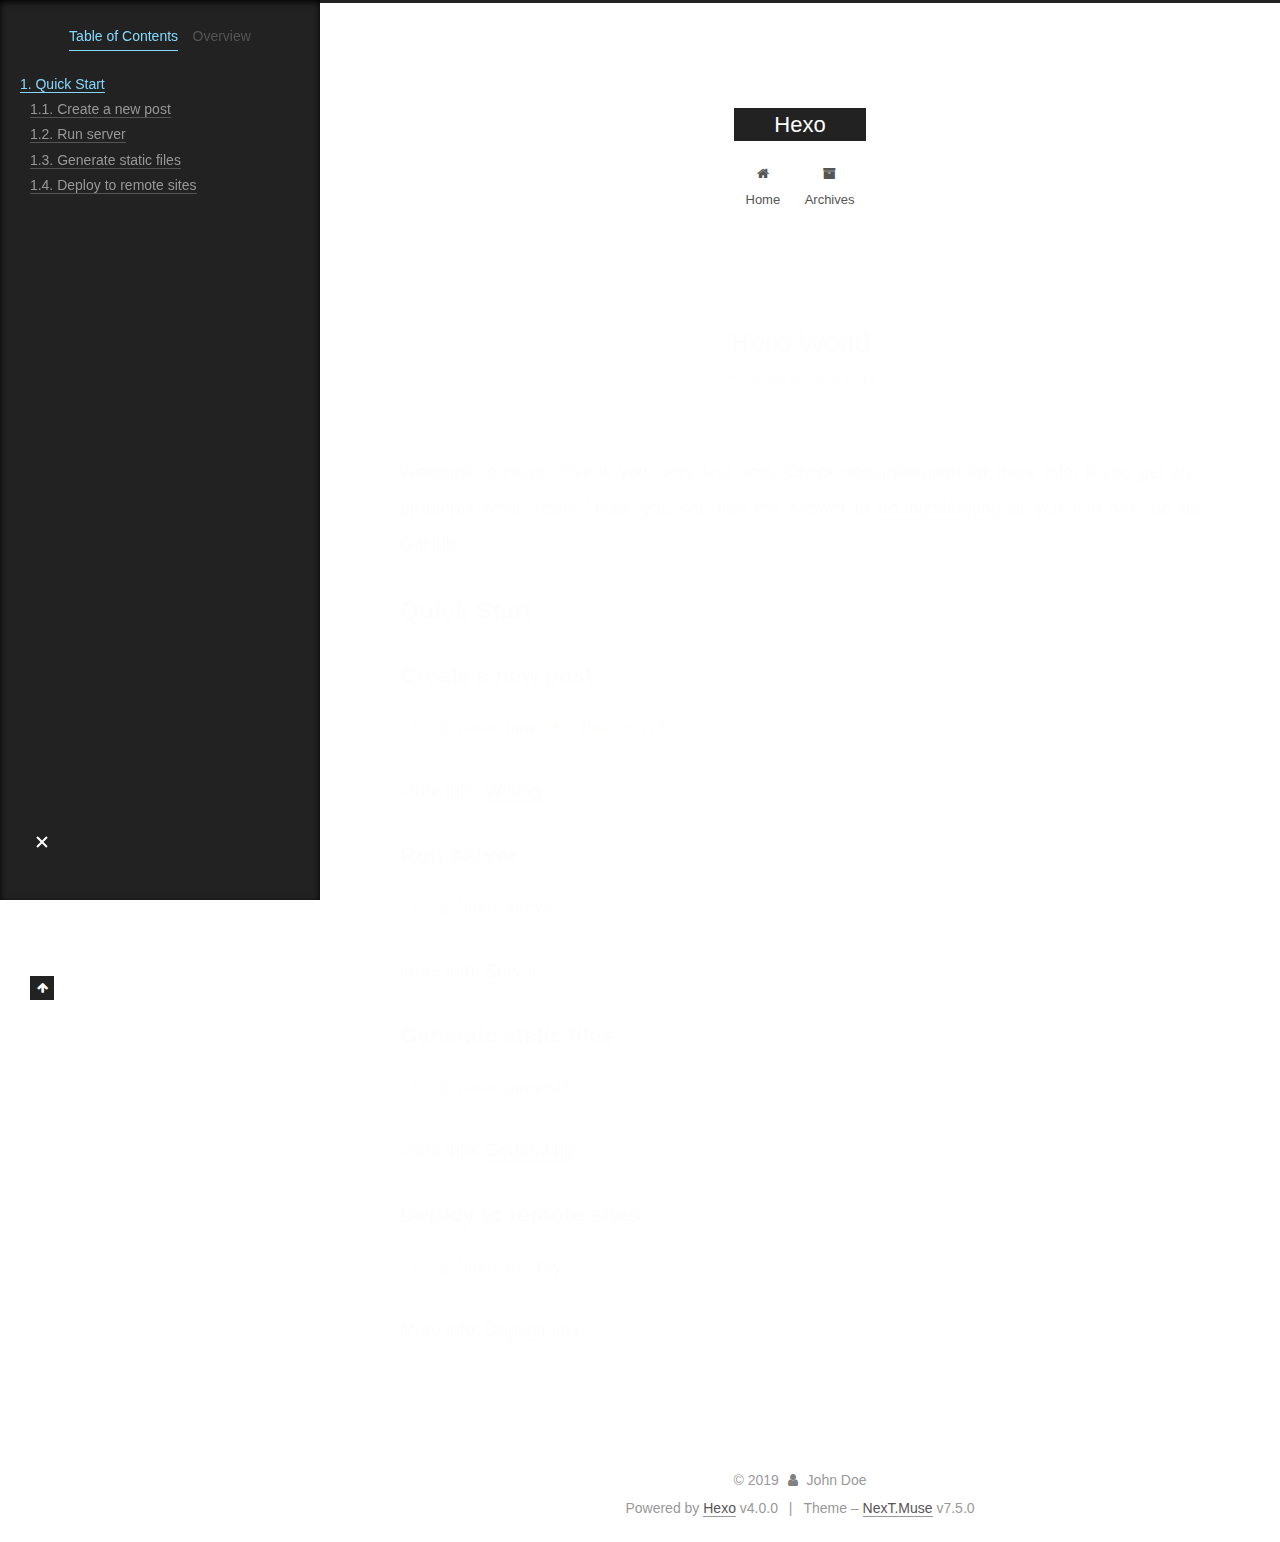
<file: 2019/11/14/hello-world/index.html>
<!DOCTYPE html>
<html lang="en">
<head>
  <meta charset="UTF-8">
<meta name="viewport" content="width=device-width, initial-scale=1, maximum-scale=2">
<meta name="theme-color" content="#222">
<meta name="generator" content="Hexo 4.0.0">
  <link rel="apple-touch-icon" sizes="180x180" href="/images/apple-touch-icon-next.png">
  <link rel="icon" type="image/png" sizes="32x32" href="/images/favicon-32x32-next.png">
  <link rel="icon" type="image/png" sizes="16x16" href="/images/favicon-16x16-next.png">
  <link rel="mask-icon" href="/images/logo.svg" color="#222">
  <link rel="alternate" href="/atom.xml" title="Hexo" type="application/atom+xml">

<link rel="stylesheet" href="/css/main.css">


<link rel="stylesheet" href="/lib/font-awesome/css/font-awesome.min.css">


<script id="hexo-configurations">
  var NexT = window.NexT || {};
  var CONFIG = {
    root: '/',
    scheme: 'Muse',
    version: '7.5.0',
    exturl: false,
    sidebar: {"position":"left","display":"post","offset":12,"onmobile":false},
    copycode: {"enable":false,"show_result":false,"style":null},
    back2top: {"enable":true,"sidebar":false,"scrollpercent":false},
    bookmark: {"enable":false,"color":"#222","save":"auto"},
    fancybox: false,
    mediumzoom: false,
    lazyload: false,
    pangu: false,
    algolia: {
      appID: '',
      apiKey: '',
      indexName: '',
      hits: {"per_page":10},
      labels: {"input_placeholder":"Search for Posts","hits_empty":"We didn't find any results for the search: ${query}","hits_stats":"${hits} results found in ${time} ms"}
    },
    localsearch: {"enable":false,"trigger":"auto","top_n_per_article":1,"unescape":false,"preload":false},
    path: '',
    motion: {"enable":true,"async":false,"transition":{"post_block":"fadeIn","post_header":"slideDownIn","post_body":"slideDownIn","coll_header":"slideLeftIn","sidebar":"slideUpIn"}},
    translation: {
      copy_button: 'Copy',
      copy_success: 'Copied',
      copy_failure: 'Copy failed'
    },
    sidebarPadding: 40
  };
</script>

  <meta name="description" content="Welcome to Hexo! This is your very first post. Check documentation for more info. If you get any problems when using Hexo, you can find the answer in troubleshooting or you can ask me on GitHub. Quick">
<meta property="og:type" content="article">
<meta property="og:title" content="Hello World">
<meta property="og:url" content="http:&#x2F;&#x2F;yoursite.com&#x2F;2019&#x2F;11&#x2F;14&#x2F;hello-world&#x2F;index.html">
<meta property="og:site_name" content="Hexo">
<meta property="og:description" content="Welcome to Hexo! This is your very first post. Check documentation for more info. If you get any problems when using Hexo, you can find the answer in troubleshooting or you can ask me on GitHub. Quick">
<meta property="og:locale" content="en">
<meta property="og:updated_time" content="2019-11-14T07:11:42.429Z">
<meta name="twitter:card" content="summary">

<link rel="canonical" href="http://yoursite.com/2019/11/14/hello-world/">


<script id="page-configurations">
  // https://hexo.io/docs/variables.html
  CONFIG.page = {
    sidebar: "",
    isHome: false,
    isPost: true,
    isPage: false,
    isArchive: false
  };
</script>

  <title>Hello World | Hexo</title>
  






  <noscript>
  <style>
  .use-motion .brand,
  .use-motion .menu-item,
  .sidebar-inner,
  .use-motion .post-block,
  .use-motion .pagination,
  .use-motion .comments,
  .use-motion .post-header,
  .use-motion .post-body,
  .use-motion .collection-header { opacity: initial; }

  .use-motion .site-title,
  .use-motion .site-subtitle {
    opacity: initial;
    top: initial;
  }

  .use-motion .logo-line-before i { left: initial; }
  .use-motion .logo-line-after i { right: initial; }
  </style>
</noscript>

</head>

<body itemscope itemtype="http://schema.org/WebPage">
  <div class="container use-motion">
    <div class="headband"></div>

    <header class="header" itemscope itemtype="http://schema.org/WPHeader">
      <div class="header-inner"><div class="site-brand-container">
  <div class="site-meta">

    <div>
      <a href="/" class="brand" rel="start">
        <span class="logo-line-before"><i></i></span>
        <span class="site-title">Hexo</span>
        <span class="logo-line-after"><i></i></span>
      </a>
    </div>
  </div>

  <div class="site-nav-toggle">
    <div class="toggle" aria-label="Toggle navigation bar">
      <span class="toggle-line toggle-line-first"></span>
      <span class="toggle-line toggle-line-middle"></span>
      <span class="toggle-line toggle-line-last"></span>
    </div>
  </div>
</div>


<nav class="site-nav">
  
  <ul id="menu" class="menu">
        <li class="menu-item menu-item-home">

    <a href="/" rel="section"><i class="fa fa-fw fa-home"></i>Home</a>

  </li>
        <li class="menu-item menu-item-archives">

    <a href="/archives/" rel="section"><i class="fa fa-fw fa-archive"></i>Archives</a>

  </li>
  </ul>

</nav>
</div>
    </header>

    
  <div class="back-to-top">
    <i class="fa fa-arrow-up"></i>
    <span>0%</span>
  </div>


    <main class="main">
      <div class="main-inner">
        <div class="content-wrap">
          

          <div class="content">
            

  <div class="posts-expand">
      
  
  
  <article itemscope itemtype="http://schema.org/Article" class="post-block " lang="en">
    <link itemprop="mainEntityOfPage" href="http://yoursite.com/2019/11/14/hello-world/">

    <span hidden itemprop="author" itemscope itemtype="http://schema.org/Person">
      <meta itemprop="image" content="/images/avatar.gif">
      <meta itemprop="name" content="John Doe">
      <meta itemprop="description" content="">
    </span>

    <span hidden itemprop="publisher" itemscope itemtype="http://schema.org/Organization">
      <meta itemprop="name" content="Hexo">
    </span>
      <header class="post-header">
        <h1 class="post-title" itemprop="name headline">
          Hello World
        </h1>

        <div class="post-meta">
            <span class="post-meta-item">
              <span class="post-meta-item-icon">
                <i class="fa fa-calendar-o"></i>
              </span>
              <span class="post-meta-item-text">Posted on</span>
              

              <time title="Created: 2019-11-14 16:05:15 / Modified: 15:11:42" itemprop="dateCreated datePublished" datetime="2019-11-14T16:05:15+08:00">2019-11-14</time>
            </span>

          

        </div>
      </header>

    
    
    
    <div class="post-body" itemprop="articleBody">

      
        <p>Welcome to <a href="https://hexo.io/" target="_blank" rel="noopener">Hexo</a>! This is your very first post. Check <a href="https://hexo.io/docs/" target="_blank" rel="noopener">documentation</a> for more info. If you get any problems when using Hexo, you can find the answer in <a href="https://hexo.io/docs/troubleshooting.html" target="_blank" rel="noopener">troubleshooting</a> or you can ask me on <a href="https://github.com/hexojs/hexo/issues" target="_blank" rel="noopener">GitHub</a>.</p>
<h2 id="Quick-Start"><a href="#Quick-Start" class="headerlink" title="Quick Start"></a>Quick Start</h2><h3 id="Create-a-new-post"><a href="#Create-a-new-post" class="headerlink" title="Create a new post"></a>Create a new post</h3><figure class="highlight bash"><table><tr><td class="gutter"><pre><span class="line">1</span><br></pre></td><td class="code"><pre><span class="line">$ hexo new <span class="string">"My New Post"</span></span><br></pre></td></tr></table></figure>

<p>More info: <a href="https://hexo.io/docs/writing.html" target="_blank" rel="noopener">Writing</a></p>
<h3 id="Run-server"><a href="#Run-server" class="headerlink" title="Run server"></a>Run server</h3><figure class="highlight bash"><table><tr><td class="gutter"><pre><span class="line">1</span><br></pre></td><td class="code"><pre><span class="line">$ hexo server</span><br></pre></td></tr></table></figure>

<p>More info: <a href="https://hexo.io/docs/server.html" target="_blank" rel="noopener">Server</a></p>
<h3 id="Generate-static-files"><a href="#Generate-static-files" class="headerlink" title="Generate static files"></a>Generate static files</h3><figure class="highlight bash"><table><tr><td class="gutter"><pre><span class="line">1</span><br></pre></td><td class="code"><pre><span class="line">$ hexo generate</span><br></pre></td></tr></table></figure>

<p>More info: <a href="https://hexo.io/docs/generating.html" target="_blank" rel="noopener">Generating</a></p>
<h3 id="Deploy-to-remote-sites"><a href="#Deploy-to-remote-sites" class="headerlink" title="Deploy to remote sites"></a>Deploy to remote sites</h3><figure class="highlight bash"><table><tr><td class="gutter"><pre><span class="line">1</span><br></pre></td><td class="code"><pre><span class="line">$ hexo deploy</span><br></pre></td></tr></table></figure>

<p>More info: <a href="https://hexo.io/docs/one-command-deployment.html" target="_blank" rel="noopener">Deployment</a></p>

    </div>

    
    
    

      <footer class="post-footer">

        

      </footer>
    
  </article>
  
  
  

  </div>


          </div>
          

        </div>
          
  
  <div class="toggle sidebar-toggle">
    <span class="toggle-line toggle-line-first"></span>
    <span class="toggle-line toggle-line-middle"></span>
    <span class="toggle-line toggle-line-last"></span>
  </div>

  <aside class="sidebar">
    <div class="sidebar-inner">

      <ul class="sidebar-nav motion-element">
        <li class="sidebar-nav-toc">
          Table of Contents
        </li>
        <li class="sidebar-nav-overview">
          Overview
        </li>
      </ul>

      <!--noindex-->
      <div class="post-toc-wrap sidebar-panel">
          <div class="post-toc motion-element"><ol class="nav"><li class="nav-item nav-level-2"><a class="nav-link" href="#Quick-Start"><span class="nav-number">1.</span> <span class="nav-text">Quick Start</span></a><ol class="nav-child"><li class="nav-item nav-level-3"><a class="nav-link" href="#Create-a-new-post"><span class="nav-number">1.1.</span> <span class="nav-text">Create a new post</span></a></li><li class="nav-item nav-level-3"><a class="nav-link" href="#Run-server"><span class="nav-number">1.2.</span> <span class="nav-text">Run server</span></a></li><li class="nav-item nav-level-3"><a class="nav-link" href="#Generate-static-files"><span class="nav-number">1.3.</span> <span class="nav-text">Generate static files</span></a></li><li class="nav-item nav-level-3"><a class="nav-link" href="#Deploy-to-remote-sites"><span class="nav-number">1.4.</span> <span class="nav-text">Deploy to remote sites</span></a></li></ol></li></ol></div>
      </div>
      <!--/noindex-->

      <div class="site-overview-wrap sidebar-panel">
        <div class="site-author motion-element" itemprop="author" itemscope itemtype="http://schema.org/Person">
  <p class="site-author-name" itemprop="name">John Doe</p>
  <div class="site-description" itemprop="description"></div>
</div>
<div class="site-state-wrap motion-element">
  <nav class="site-state">
      <div class="site-state-item site-state-posts">
          <a href="/archives/">
        
          <span class="site-state-item-count">1</span>
          <span class="site-state-item-name">posts</span>
        </a>
      </div>
  </nav>
</div>
  <div class="feed-link motion-element">
    <a href="/atom.xml" rel="alternate">
      <i class="fa fa-rss"></i>RSS
    </a>
  </div>



      </div>

    </div>
  </aside>
  <div id="sidebar-dimmer"></div>


      </div>
    </main>

    <footer class="footer">
      <div class="footer-inner">
        

<div class="copyright">
  
  &copy; 
  <span itemprop="copyrightYear">2019</span>
  <span class="with-love">
    <i class="fa fa-user"></i>
  </span>
  <span class="author" itemprop="copyrightHolder">John Doe</span>
</div>
  <div class="powered-by">Powered by <a href="https://hexo.io/" class="theme-link" rel="noopener" target="_blank">Hexo</a> v4.0.0
  </div>
  <span class="post-meta-divider">|</span>
  <div class="theme-info">Theme – <a href="https://muse.theme-next.org/" class="theme-link" rel="noopener" target="_blank">NexT.Muse</a> v7.5.0
  </div>

        












        
      </div>
    </footer>
  </div>

  
  <script src="/lib/anime.min.js"></script>
  <script src="/lib/velocity/velocity.min.js"></script>
  <script src="/lib/velocity/velocity.ui.min.js"></script>
<script src="/js/utils.js"></script><script src="/js/motion.js"></script>
<script src="/js/schemes/muse.js"></script>
<script src="/js/next-boot.js"></script>



  
















  

  

</body>
</html>
</file>
<file: css/main.css>
html {
  line-height: 1.15; /* 1 */
  -webkit-text-size-adjust: 100%; /* 2 */
}
body {
  margin: 0;
}
main {
  display: block;
}
h1 {
  font-size: 2em;
  margin: 0.67em 0;
}
hr {
  box-sizing: content-box; /* 1 */
  height: 0; /* 1 */
  overflow: visible; /* 2 */
}
pre {
  font-family: monospace, monospace; /* 1 */
  font-size: 1em; /* 2 */
}
a {
  background: transparent;
}
abbr[title] {
  border-bottom: none; /* 1 */
  text-decoration: underline; /* 2 */
  text-decoration: underline dotted; /* 2 */
}
b,
strong {
  font-weight: bolder;
}
code,
kbd,
samp {
  font-family: monospace, monospace; /* 1 */
  font-size: 1em; /* 2 */
}
small {
  font-size: 80%;
}
sub,
sup {
  font-size: 75%;
  line-height: 0;
  position: relative;
  vertical-align: baseline;
}
sub {
  bottom: -0.25em;
}
sup {
  top: -0.5em;
}
img {
  border-style: none;
}
button,
input,
optgroup,
select,
textarea {
  font-family: inherit; /* 1 */
  font-size: 100%; /* 1 */
  line-height: 1.15; /* 1 */
  margin: 0; /* 2 */
}
button,
input {
/* 1 */
  overflow: visible;
}
button,
select {
/* 1 */
  text-transform: none;
}
button,
[type='button'],
[type='reset'],
[type='submit'] {
  -webkit-appearance: button;
}
button::-moz-focus-inner,
[type='button']::-moz-focus-inner,
[type='reset']::-moz-focus-inner,
[type='submit']::-moz-focus-inner {
  border-style: none;
  padding: 0;
}
button:-moz-focusring,
[type='button']:-moz-focusring,
[type='reset']:-moz-focusring,
[type='submit']:-moz-focusring {
  outline: 1px dotted ButtonText;
}
fieldset {
  padding: 0.35em 0.75em 0.625em;
}
legend {
  box-sizing: border-box; /* 1 */
  color: inherit; /* 2 */
  display: table; /* 1 */
  max-width: 100%; /* 1 */
  padding: 0; /* 3 */
  white-space: normal; /* 1 */
}
progress {
  vertical-align: baseline;
}
textarea {
  overflow: auto;
}
[type='checkbox'],
[type='radio'] {
  box-sizing: border-box; /* 1 */
  padding: 0; /* 2 */
}
[type='number']::-webkit-inner-spin-button,
[type='number']::-webkit-outer-spin-button {
  height: auto;
}
[type='search'] {
  outline-offset: -2px; /* 2 */
  -webkit-appearance: textfield; /* 1 */
}
[type='search']::-webkit-search-decoration {
  -webkit-appearance: none;
}
::-webkit-file-upload-button {
  font: inherit; /* 2 */
  -webkit-appearance: button; /* 1 */
}
details {
  display: block;
}
summary {
  display: list-item;
}
template {
  display: none;
}
[hidden] {
  display: none;
}
::selection {
  background: #262a30;
  color: #fff;
}
html,
body {
  height: 100%;
}
body {
  background: #fff;
  color: #555;
  font-family: 'Lato', "PingFang SC", "Microsoft YaHei", sans-serif;
  font-size: 1em;
  line-height: 2;
}
@media (max-width: 991px) {
  body {
    padding-left: 0 !important;
    padding-right: 0 !important;
  }
}
h1,
h2,
h3,
h4,
h5,
h6 {
  font-family: 'Lato', "PingFang SC", "Microsoft YaHei", sans-serif;
  font-weight: bold;
  line-height: 1.5;
  margin: 20px 0 15px;
  padding: 0;
}
h1 {
  font-size: 1.5em;
}
h2 {
  font-size: 1.375em;
}
h3 {
  font-size: 1.25em;
}
h4 {
  font-size: 1.125em;
}
h5 {
  font-size: 1em;
}
h6 {
  font-size: 0.875em;
}
p {
  margin: 0 0 20px 0;
}
a,
span.exturl {
  overflow-wrap: break-word;
  word-wrap: break-word;
  border-bottom: 1px solid #999;
  color: #555;
  outline: 0;
  text-decoration: none;
  cursor: pointer;
}
a:hover,
span.exturl:hover {
  border-bottom-color: #222;
  color: #222;
}
iframe,
img,
video {
  display: block;
  margin-left: auto;
  margin-right: auto;
  max-width: 100%;
}
hr {
  background-color: #ddd;
  background-image: repeating-linear-gradient(-45deg, #fff, #fff 4px, transparent 4px, transparent 8px);
  border: 0;
  height: 3px;
  margin: 40px 0;
}
blockquote {
  border-left: 4px solid #ddd;
  color: #666;
  margin: 0;
  padding: 0 15px;
}
blockquote cite::before {
  content: '-';
  padding: 0 5px;
}
dt {
  font-weight: 700;
}
dd {
  margin: 0;
  padding: 0;
}
kbd {
  background-color: #f5f5f5;
  background-image: linear-gradient(#eee, #fff, #eee);
  border: 1px solid #ccc;
  border-radius: 0.2em;
  box-shadow: 0.1em 0.1em 0.2em rgba(0,0,0,0.1);
  font-family: inherit;
  padding: 0.1em 0.3em;
  white-space: nowrap;
}
.table-container {
  -webkit-overflow-scrolling: touch;
  overflow: auto;
}
table {
  border-collapse: collapse;
  border-spacing: 0;
  font-size: 0.875em;
  margin: 0 0 20px 0;
  width: 100%;
}
table > tbody > tr:nth-of-type(odd) {
  background: #f9f9f9;
}
table > tbody > tr:hover {
  background: #f5f5f5;
}
caption,
th,
td {
  font-weight: normal;
  padding: 8px;
  text-align: left;
  vertical-align: middle;
}
th,
td {
  border: 1px solid #ddd;
  border-bottom: 3px solid #ddd;
}
th {
  font-weight: 700;
  padding-bottom: 10px;
}
td {
  border-bottom-width: 1px;
}
.btn {
  background: #222;
  border: 2px solid #222;
  border-radius: 0;
  color: #fff;
  display: inline-block;
  font-size: 0.875em;
  line-height: 2;
  padding: 0 20px;
  text-decoration: none;
  transition-property: background-color;
  transition-delay: 0s;
  transition-duration: 0.2s;
  transition-timing-function: ease-in-out;
}
.btn:hover {
  background: #fff;
  border-color: #222;
  color: #222;
}
.btn + .btn {
  margin: 0 0 8px 8px;
}
.btn .fa-fw {
  text-align: left;
  width: 1.285714285714286em;
}
.toggle {
  line-height: 0;
}
.toggle .toggle-line {
  background: #fff;
  display: inline-block;
  height: 2px;
  left: 0;
  position: relative;
  top: 0;
  transition: all 0.4s;
  vertical-align: top;
  width: 100%;
}
.toggle .toggle-line:not(:first-child) {
  margin-top: 3px;
}
.toggle.toggle-arrow .toggle-line-first {
  left: 50%;
  top: 2px;
  transform: rotate(45deg);
  width: 50%;
}
.toggle.toggle-arrow .toggle-line-middle {
  left: 2px;
  width: 90%;
}
.toggle.toggle-arrow .toggle-line-last {
  left: 50%;
  top: -2px;
  transform: rotate(-45deg);
  width: 50%;
}
.toggle.toggle-close .toggle-line-first {
  transform: rotate(-45deg);
  top: 5px;
}
.toggle.toggle-close .toggle-line-middle {
  opacity: 0;
}
.toggle.toggle-close .toggle-line-last {
  transform: rotate(45deg);
  top: -5px;
}
pre,
.highlight {
  background: #f7f7f7;
  color: #4d4d4c;
  line-height: 1.6;
  margin: 0 auto 20px;
}
pre,
code {
  font-family: consolas, Menlo, monospace, "PingFang SC", "Microsoft YaHei";
}
code {
  background: #eee;
  border-radius: 3px;
  color: #555;
  padding: 2px 4px;
  overflow-wrap: break-word;
  word-wrap: break-word;
}
pre {
  overflow: auto;
  padding: 10px;
}
pre code {
  background: none;
  color: #4d4d4c;
  font-size: 0.875em;
  padding: 0;
  text-shadow: none;
}
.highlight *::selection {
  background: #d6d6d6;
}
.highlight pre {
  border: 0;
  margin: 0;
  padding: 10px 0;
}
.highlight table {
  border: 0;
  margin: 0;
  width: auto;
}
.highlight td {
  border: 0;
  padding: 0;
}
.highlight figcaption {
  background: #eee;
  color: #4d4d4c;
  line-height: 1em;
  margin: 0;
  padding: 0.5em;
}
.highlight figcaption::before,
.highlight figcaption::after {
  content: ' ';
  display: table;
}
.highlight figcaption::after {
  clear: both;
}
.highlight figcaption a {
  color: #4d4d4c;
  float: right;
}
.highlight figcaption a:hover {
  border-bottom-color: #4d4d4c;
}
.highlight .gutter pre {
  background: #eff2f3;
  color: #869194;
  padding-left: 10px;
  padding-right: 10px;
  text-align: right;
}
.highlight .code pre {
  background: #f7f7f7;
  padding-left: 10px;
  width: 100%;
}
.gutter {
  -moz-user-select: none;
  -ms-user-select: none;
  -webkit-user-select: none;
  user-select: none;
}
.gist table {
  width: auto;
}
.gist table td {
  border: 0;
}
pre .deletion {
  background: #fdd;
}
pre .addition {
  background: #dfd;
}
pre .meta {
  color: #eab700;
  -moz-user-select: none;
  -ms-user-select: none;
  -webkit-user-select: none;
  user-select: none;
}
pre .comment {
  color: #8e908c;
}
pre .variable,
pre .attribute,
pre .tag,
pre .name,
pre .regexp,
pre .ruby .constant,
pre .xml .tag .title,
pre .xml .pi,
pre .xml .doctype,
pre .html .doctype,
pre .css .id,
pre .css .class,
pre .css .pseudo {
  color: #c82829;
}
pre .number,
pre .preprocessor,
pre .built_in,
pre .builtin-name,
pre .literal,
pre .params,
pre .constant,
pre .command {
  color: #f5871f;
}
pre .ruby .class .title,
pre .css .rules .attribute,
pre .string,
pre .symbol,
pre .value,
pre .inheritance,
pre .header,
pre .ruby .symbol,
pre .xml .cdata,
pre .special,
pre .formula {
  color: #718c00;
}
pre .title,
pre .css .hexcolor {
  color: #3e999f;
}
pre .function,
pre .python .decorator,
pre .python .title,
pre .ruby .function .title,
pre .ruby .title .keyword,
pre .perl .sub,
pre .javascript .title,
pre .coffeescript .title {
  color: #4271ae;
}
pre .keyword,
pre .javascript .function {
  color: #8959a8;
}
.blockquote-center {
  border-left: none;
  margin: 40px 0;
  padding: 0;
  position: relative;
  text-align: center;
}
.blockquote-center::before,
.blockquote-center::after {
  background-repeat: no-repeat;
  background-size: 22px 22px;
  content: ' ';
  display: block;
  height: 24px;
  opacity: 0.2;
  position: absolute;
  width: 100%;
}
.blockquote-center::before {
  background-image: url("../images/quote-l.svg");
  background-position: 0 -6px;
  border-top: 1px solid #ccc;
  top: -20px;
}
.blockquote-center::after {
  background-image: url("../images/quote-r.svg");
  background-position: 100% 8px;
  border-bottom: 1px solid #ccc;
  bottom: -20px;
}
.blockquote-center p,
.blockquote-center div {
  text-align: center;
}
.post-body .group-picture img {
  border: 0;
  margin: 0 auto;
  padding: 0 3px;
}
.post-body .group-picture-row {
  margin-bottom: 6px;
  overflow: hidden;
}
.post-body .group-picture-column {
  float: left;
  margin-bottom: 10px;
}
.post-body .label {
  display: inline;
  padding: 0 2px;
}
.post-body .label.default {
  background: #f0f0f0;
}
.post-body .label.primary {
  background: #efe6f7;
}
.post-body .label.info {
  background: #e5f2f8;
}
.post-body .label.success {
  background: #e7f4e9;
}
.post-body .label.warning {
  background: #fcf6e1;
}
.post-body .label.danger {
  background: #fae8eb;
}
.post-body .tabs {
  margin-bottom: 20px;
}
.post-body .tabs,
.tabs-comment {
  display: block;
  padding-top: 10px;
  position: relative;
}
.post-body .tabs ul.nav-tabs,
.tabs-comment ul.nav-tabs {
  display: flex;
  flex-wrap: wrap;
  margin: 0;
  margin-bottom: -1px;
  padding: 0;
}
@media (max-width: 413px) {
  .post-body .tabs ul.nav-tabs,
  .tabs-comment ul.nav-tabs {
    display: block;
    margin-bottom: 5px;
  }
}
.post-body .tabs ul.nav-tabs li.tab,
.tabs-comment ul.nav-tabs li.tab {
  background: #fff;
  border-bottom: 1px solid #ddd;
  border-left: 1px solid transparent;
  border-right: 1px solid transparent;
  border-top: 3px solid transparent;
  flex-grow: 1;
  list-style-type: none;
}
@media (max-width: 413px) {
  .post-body .tabs ul.nav-tabs li.tab,
  .tabs-comment ul.nav-tabs li.tab {
    border-bottom: 1px solid transparent;
    border-left: 3px solid transparent;
    border-right: 1px solid transparent;
    border-top: 1px solid transparent;
  }
}
.post-body .tabs ul.nav-tabs li.tab a,
.tabs-comment ul.nav-tabs li.tab a {
  border-bottom: initial;
  display: block;
  line-height: 1.8em;
  outline: 0;
  padding: 0.25em 0.75em;
  text-align: center;
  transition-delay: 0s;
  transition-duration: 0.2s;
  transition-timing-function: ease-out;
}
.post-body .tabs ul.nav-tabs li.tab a i,
.tabs-comment ul.nav-tabs li.tab a i {
  width: 1.285714285714286em;
}
.post-body .tabs ul.nav-tabs li.tab.active,
.tabs-comment ul.nav-tabs li.tab.active {
  border-bottom: 1px solid transparent;
  border-left: 1px solid #ddd;
  border-right: 1px solid #ddd;
  border-top: 3px solid #fc6423;
}
@media (max-width: 413px) {
  .post-body .tabs ul.nav-tabs li.tab.active,
  .tabs-comment ul.nav-tabs li.tab.active {
    border-bottom: 1px solid #ddd;
    border-left: 3px solid #fc6423;
    border-right: 1px solid #ddd;
    border-top: 1px solid #ddd;
  }
}
.post-body .tabs ul.nav-tabs li.tab.active a,
.tabs-comment ul.nav-tabs li.tab.active a {
  color: #555;
  cursor: default;
}
.post-body .tabs .tab-content .tab-pane,
.tabs-comment .tab-content .tab-pane {
  border: 1px solid #ddd;
  padding: 20px 20px 0 20px;
}
.post-body .tabs .tab-content .tab-pane:not(.active),
.tabs-comment .tab-content .tab-pane:not(.active) {
  display: none;
}
.post-body .tabs .tab-content .tab-pane.active,
.tabs-comment .tab-content .tab-pane.active {
  display: block;
}
.post-body .note {
  margin-bottom: 20px;
  padding: 15px;
  position: relative;
  border: 1px solid #eee;
  border-left-width: 5px;
  border-radius: 3px;
}
.post-body .note h2,
.post-body .note h3,
.post-body .note h4,
.post-body .note h5,
.post-body .note h6 {
  margin-top: 0;
  border-bottom: initial;
  margin-bottom: 0;
  padding-top: 0;
}
.post-body .note p:first-child,
.post-body .note ul:first-child,
.post-body .note ol:first-child,
.post-body .note table:first-child,
.post-body .note pre:first-child,
.post-body .note blockquote:first-child,
.post-body .note img:first-child {
  margin-top: 0;
}
.post-body .note p:last-child,
.post-body .note ul:last-child,
.post-body .note ol:last-child,
.post-body .note table:last-child,
.post-body .note pre:last-child,
.post-body .note blockquote:last-child,
.post-body .note img:last-child {
  margin-bottom: 0;
}
.post-body .note.default {
  border-left-color: #777;
}
.post-body .note.default h2,
.post-body .note.default h3,
.post-body .note.default h4,
.post-body .note.default h5,
.post-body .note.default h6 {
  color: #777;
}
.post-body .note.primary {
  border-left-color: #6f42c1;
}
.post-body .note.primary h2,
.post-body .note.primary h3,
.post-body .note.primary h4,
.post-body .note.primary h5,
.post-body .note.primary h6 {
  color: #6f42c1;
}
.post-body .note.info {
  border-left-color: #428bca;
}
.post-body .note.info h2,
.post-body .note.info h3,
.post-body .note.info h4,
.post-body .note.info h5,
.post-body .note.info h6 {
  color: #428bca;
}
.post-body .note.success {
  border-left-color: #5cb85c;
}
.post-body .note.success h2,
.post-body .note.success h3,
.post-body .note.success h4,
.post-body .note.success h5,
.post-body .note.success h6 {
  color: #5cb85c;
}
.post-body .note.warning {
  border-left-color: #f0ad4e;
}
.post-body .note.warning h2,
.post-body .note.warning h3,
.post-body .note.warning h4,
.post-body .note.warning h5,
.post-body .note.warning h6 {
  color: #f0ad4e;
}
.post-body .note.danger {
  border-left-color: #d9534f;
}
.post-body .note.danger h2,
.post-body .note.danger h3,
.post-body .note.danger h4,
.post-body .note.danger h5,
.post-body .note.danger h6 {
  color: #d9534f;
}
.pagination .prev,
.pagination .next,
.pagination .page-number,
.pagination .space {
  display: inline-block;
  margin: 0 10px;
  padding: 0 11px;
  position: relative;
  top: -1px;
}
@media (max-width: 767px) {
  .pagination .prev,
  .pagination .next,
  .pagination .page-number,
  .pagination .space {
    margin: 0 5px;
  }
}
.pagination {
  border-top: 1px solid #eee;
  margin: 120px 0 0;
  text-align: center;
}
.pagination .prev,
.pagination .next,
.pagination .page-number {
  border-bottom: 0;
  border-top: 1px solid #eee;
  transition-property: border-color;
  transition-delay: 0s;
  transition-duration: 0.2s;
  transition-timing-function: ease-in-out;
}
.pagination .prev:hover,
.pagination .next:hover,
.pagination .page-number:hover {
  border-top-color: #222;
}
.pagination .space {
  margin: 0;
  padding: 0;
}
.pagination .prev {
  margin-left: 0;
}
.pagination .next {
  margin-right: 0;
}
.pagination .page-number.current {
  background: #ccc;
  border-top-color: #ccc;
  color: #fff;
}
@media (max-width: 767px) {
  .pagination {
    border-top: none;
  }
  .pagination .prev,
  .pagination .next,
  .pagination .page-number {
    border-bottom: 1px solid #eee;
    border-top: 0;
    margin-bottom: 10px;
    padding: 0 10px;
  }
  .pagination .prev:hover,
  .pagination .next:hover,
  .pagination .page-number:hover {
    border-bottom-color: #222;
  }
}
.comments {
  margin: 60px 20px 0;
  overflow: hidden;
}
.comment-button-group {
  display: flex;
  flex-wrap: wrap-reverse;
  justify-content: center;
  margin: 1em 0;
}
.comment-button-group .comment-button {
  margin: 0.1em 0.2em;
}
.comment-button-group .comment-button.active {
  background: #fff;
  border-color: #222;
  color: #222;
}
.comment-position {
  display: none;
}
.comment-position.active {
  display: block;
}
.tabs-comment {
  background: #fff;
  margin-top: 4em;
  padding-top: 0;
}
.tabs-comment .comments {
  border: 0;
  box-shadow: none;
  margin-top: 0;
  padding-top: 0;
}
.container {
  min-height: 100%;
  position: relative;
}
.main-inner {
  margin: 0 auto;
  width: 700px;
}
@media (min-width: 1200px) {
  .main-inner {
    width: 800px;
  }
}
@media (min-width: 1600px) {
  .main-inner {
    width: 900px;
  }
}
.header {
  background: transparent;
}
.header-inner {
  margin: 0 auto;
  position: relative;
  width: 700px;
}
@media (min-width: 1200px) {
  .header-inner {
    width: 800px;
  }
}
@media (min-width: 1600px) {
  .header-inner {
    width: 900px;
  }
}
.headband {
  background: #222;
  height: 3px;
}
.site-meta {
  margin: 0;
  text-align: center;
}
@media (max-width: 767px) {
  .site-meta {
    text-align: center;
  }
}
.brand {
  background: #222;
  border-bottom: none;
  color: #fff;
  display: inline-block;
  line-height: 1.375em;
  padding: 0 40px;
  position: relative;
}
.brand:hover {
  color: #fff;
}
.site-title {
  display: inline-block;
  font-family: 'Lato', "PingFang SC", "Microsoft YaHei", sans-serif;
  font-size: 1.375em;
  font-weight: normal;
  line-height: 1.5;
  vertical-align: top;
}
.site-subtitle {
  color: #999;
  font-size: 0.8125em;
  margin-top: 10px;
}
.use-motion .brand {
  opacity: 0;
}
.use-motion .site-title,
.use-motion .site-subtitle,
.use-motion .custom-logo-image {
  opacity: 0;
  position: relative;
  top: -10px;
}
.site-nav-toggle {
  display: none;
  left: 10px;
  position: absolute;
}
@media (max-width: 767px) {
  .site-nav-toggle {
    display: block;
  }
}
.site-nav-toggle .toggle {
  background: transparent;
  border: 0;
  margin-top: 2px;
  padding: 10px;
  width: 22px;
}
.site-nav-toggle .toggle .toggle-line {
  background: #555;
  border-radius: 1px;
}
.site-nav {
  display: block;
}
@media (max-width: 767px) {
  .site-nav {
    border-top: 1px solid #ddd;
    clear: both;
    display: none;
    margin: 0 -10px;
    padding: 0 10px;
  }
}
.site-nav.site-nav-on {
  display: block;
}
.menu {
  margin-top: 20px;
  padding-left: 0;
  text-align: center;
}
.menu-item {
  display: inline-block;
  list-style: none;
  margin: 0 10px;
}
@media (max-width: 767px) {
  .menu-item {
    margin-top: 10px;
  }
}
.menu-item a,
.menu-item span.exturl {
  border-bottom: 0;
  display: block;
  font-size: 0.8125em;
  transition-property: border-color;
  transition-delay: 0s;
  transition-duration: 0.2s;
  transition-timing-function: ease-in-out;
}
@media (hover: none) {
  .menu-item a:hover,
  .menu-item span.exturl:hover {
    border-bottom-color: transparent !important;
  }
}
.menu-item .fa {
  margin-right: 8px;
}
.menu-item .badge {
  display: inline-block;
  font-weight: 700;
  line-height: 1;
  margin-left: 0.35em;
  margin-top: 0.35em;
  text-align: center;
  white-space: nowrap;
}
@media (max-width: 767px) {
  .menu-item .badge {
    float: right;
    margin-left: 0;
  }
}
.use-motion .menu-item {
  opacity: 0;
}
.sidebar {
  background: #222;
  bottom: 0;
  box-shadow: inset 0 2px 6px #000;
  position: fixed;
  top: 0;
  z-index: 1200;
}
.sidebar a,
.sidebar span.exturl {
  border-bottom-color: #555;
  color: #999;
}
.sidebar a:hover,
.sidebar span.exturl:hover {
  border-bottom-color: #eee;
  color: #eee;
}
@media (max-width: 991px) {
  .sidebar {
    display: none;
  }
}
.sidebar-inner {
  color: #999;
  padding: 20px 10px;
  text-align: center;
}
.site-overview-wrap {
  overflow-x: hidden;
  overflow-y: auto;
}
.cc-license {
  margin-top: 10px;
  text-align: center;
}
.cc-license .cc-opacity {
  border-bottom: none;
  opacity: 0.7;
}
.cc-license .cc-opacity:hover {
  opacity: 0.9;
}
.cc-license img {
  display: inline-block;
}
.site-author-image {
  border: 2px solid #333;
  display: block;
  height: auto;
  margin: 0 auto;
  max-width: 96px;
  padding: 2px;
}
.site-author-name {
  color: #f5f5f5;
  font-weight: normal;
  margin: 5px 0 0;
  text-align: center;
}
.site-description {
  color: #999;
  font-size: 1em;
  margin-top: 5px;
  text-align: center;
}
.links-of-author {
  margin-top: 15px;
}
.links-of-author a,
.links-of-author span.exturl {
  border-bottom-color: #555;
  display: inline-block;
  font-size: 0.8125em;
  margin-bottom: 10px;
  margin-right: 10px;
  vertical-align: middle;
}
.links-of-author a::before,
.links-of-author span.exturl::before {
  background: #ff4274;
  border-radius: 50%;
  content: ' ';
  display: inline-block;
  height: 4px;
  margin-right: 3px;
  vertical-align: middle;
  width: 4px;
}
.feed-link,
.chat {
  margin-top: 15px;
}
.feed-link a,
.chat a {
  border: 1px solid #fc6423;
  border-radius: 4px;
  color: #fc6423;
  display: inline-block;
  padding: 0 15px;
}
.feed-link a .fa,
.chat a .fa {
  margin-right: 5px;
}
.feed-link a:hover,
.chat a:hover {
  background: #fc6423;
  border: 1px solid #fc6423;
  color: #fff;
}
.feed-link a:hover .fa,
.chat a:hover .fa {
  color: #fff;
}
.links-of-blogroll {
  font-size: 0.8125em;
  margin-top: 10px;
}
.links-of-blogroll-title {
  font-size: 0.875em;
  font-weight: 600;
  margin-top: 0;
}
.links-of-blogroll-list {
  list-style: none;
  margin: 0;
  padding: 0;
}
.links-of-blogroll-item {
  padding: 2px 10px;
}
.links-of-blogroll-item a,
.links-of-blogroll-item span.exturl {
  box-sizing: border-box;
  display: inline-block;
  max-width: 280px;
  overflow: hidden;
  text-overflow: ellipsis;
  white-space: nowrap;
}
#sidebar-dimmer {
  display: none;
}
@media (max-width: 767px) {
  #sidebar-dimmer {
    background: #000;
    display: block;
    height: 100%;
    left: 100%;
    opacity: 0;
    position: fixed;
    top: 0;
    width: 100%;
    z-index: 1100;
  }
  .sidebar-active + #sidebar-dimmer {
    opacity: 0.7;
    transform: translateX(-100%);
    transition: opacity 0.5s;
  }
}
.sidebar-nav {
  margin: 0;
  padding-bottom: 20px;
  padding-left: 0;
}
.sidebar-nav li {
  border-bottom: 1px solid transparent;
  color: #555;
  cursor: pointer;
  display: inline-block;
  font-size: 0.875em;
}
.sidebar-nav li.sidebar-nav-overview {
  margin-left: 10px;
}
.sidebar-nav li:hover {
  color: #f5f5f5;
}
.sidebar-nav .sidebar-nav-active {
  border-bottom-color: #87daff;
  color: #87daff;
}
.sidebar-nav .sidebar-nav-active:hover {
  color: #87daff;
}
.sidebar-panel {
  display: none;
}
.sidebar-panel-active {
  display: block;
}
.sidebar-toggle {
  background: #222;
  bottom: 45px;
  cursor: pointer;
  height: 14px;
  left: 30px;
  padding: 5px;
  position: fixed;
  width: 14px;
  z-index: 1300;
}
@media (max-width: 991px) {
  .sidebar-toggle {
    left: 20px;
    opacity: 0.8;
    display: none;
  }
}
.sidebar-toggle:hover .toggle-line {
  background: #87daff;
}
.post-toc-wrap {
  overflow-x: hidden;
  overflow-y: auto;
}
.post-toc {
  font-size: 0.875em;
}
.post-toc ol {
  list-style: none;
  margin: 0;
  padding: 0 2px 5px 10px;
  text-align: left;
}
.post-toc ol > ol {
  padding-left: 0;
}
.post-toc ol a {
  border-bottom-color: #555;
  color: #999;
  transition-property: all;
  transition-delay: 0s;
  transition-duration: 0.2s;
  transition-timing-function: ease-in-out;
}
.post-toc ol a:hover {
  border-bottom-color: #ccc;
  color: #ccc;
}
.post-toc .nav-item {
  line-height: 1.8;
  overflow: hidden;
  text-overflow: ellipsis;
  white-space: nowrap;
}
.post-toc .nav .nav-child {
  display: none;
}
.post-toc .nav .active > .nav-child {
  display: block;
}
.post-toc .nav .active-current > .nav-child {
  display: block;
}
.post-toc .nav .active-current > .nav-child > .nav-item {
  display: block;
}
.post-toc .nav .active > a {
  border-bottom-color: #87daff;
  color: #87daff;
}
.post-toc .nav .active-current > a {
  color: #87daff;
}
.post-toc .nav .active-current > a:hover {
  color: #87daff;
}
.site-state {
  display: flex;
  justify-content: center;
  line-height: 1.4;
  margin-top: 10px;
  overflow: hidden;
  text-align: center;
  white-space: nowrap;
}
.site-state-item {
  padding: 0 15px;
}
.site-state-item:not(:first-child) {
  border-left: 1px solid #333;
}
.site-state-item a {
  border-bottom: none;
}
.site-state-item-count {
  color: inherit;
  display: block;
  font-size: 1.25em;
  font-weight: 600;
  text-align: center;
}
.site-state-item-name {
  color: inherit;
  font-size: 0.875em;
}
.footer {
  color: #999;
  font-size: 0.875em;
  padding: 20px 0;
}
.footer.footer-fixed {
  bottom: 0;
  left: 0;
  position: absolute;
  right: 0;
}
.footer img {
  border: 0;
}
.footer-inner {
  box-sizing: border-box;
  margin: 0 auto;
  text-align: center;
  width: 700px;
}
@media (min-width: 1200px) {
  .footer-inner {
    width: 800px;
  }
}
@media (min-width: 1600px) {
  .footer-inner {
    width: 900px;
  }
}
.with-love {
  color: #808080;
  display: inline-block;
  margin: 0 5px;
}
.powered-by,
.theme-info {
  display: inline-block;
}
@-moz-keyframes iconAnimate {
  0%, 100% {
    transform: scale(1);
  }
  10%, 30% {
    transform: scale(0.9);
  }
  20%, 40%, 60%, 80% {
    transform: scale(1.1);
  }
  50%, 70% {
    transform: scale(1.1);
  }
}
@-webkit-keyframes iconAnimate {
  0%, 100% {
    transform: scale(1);
  }
  10%, 30% {
    transform: scale(0.9);
  }
  20%, 40%, 60%, 80% {
    transform: scale(1.1);
  }
  50%, 70% {
    transform: scale(1.1);
  }
}
@-o-keyframes iconAnimate {
  0%, 100% {
    transform: scale(1);
  }
  10%, 30% {
    transform: scale(0.9);
  }
  20%, 40%, 60%, 80% {
    transform: scale(1.1);
  }
  50%, 70% {
    transform: scale(1.1);
  }
}
@keyframes iconAnimate {
  0%, 100% {
    transform: scale(1);
  }
  10%, 30% {
    transform: scale(0.9);
  }
  20%, 40%, 60%, 80% {
    transform: scale(1.1);
  }
  50%, 70% {
    transform: scale(1.1);
  }
}
.back-to-top {
  background: #222;
  bottom: -100px;
  box-sizing: border-box;
  color: #fff;
  cursor: pointer;
  font-size: 12px;
  left: 30px;
  opacity: 1;
  padding: 0 6px;
  position: fixed;
  text-align: center;
  transition-property: bottom;
  z-index: 1300;
  transition-delay: 0s;
  transition-duration: 0.2s;
  transition-timing-function: ease-in-out;
  width: 24px;
}
.back-to-top span {
  display: none;
}
.back-to-top:hover {
  color: #87daff;
}
.back-to-top.back-to-top-on {
  bottom: 19px;
}
@media (max-width: 991px) {
  .back-to-top {
    left: 20px;
    opacity: 0.8;
  }
}
.post-body {
  overflow-wrap: break-word;
  word-wrap: break-word;
  font-family: 'Lato', "PingFang SC", "Microsoft YaHei", sans-serif;
}
@media (min-width: 1200px) {
  .post-body {
    font-size: 1.125em;
  }
}
.post-body span.exturl .fa {
  font-size: 0.875em;
  margin-left: 4px;
}
.post-body .image-caption,
.post-body .figure .caption {
  color: #999;
  font-size: 0.875em;
  font-weight: bold;
  line-height: 1;
  margin: -20px auto 15px;
  text-align: center;
}
.post-sticky-flag {
  display: inline-block;
  transform: rotate(30deg);
}
.post-button {
  margin-top: 40px;
  text-align: center;
}
.use-motion .post-block,
.use-motion .pagination,
.use-motion .comments {
  opacity: 0;
}
.use-motion .post-header {
  opacity: 0;
}
.use-motion .post-body {
  opacity: 0;
}
.use-motion .collection-header {
  opacity: 0;
}
.posts-collapse {
  margin-left: 55px;
  position: relative;
}
@media (max-width: 767px) {
  .posts-collapse {
    margin-left: 20px;
    margin-right: 20px;
  }
}
.posts-collapse .collection-title {
  font-size: 1.125em;
  position: relative;
}
.posts-collapse .collection-title::before {
  background: #999;
  border: 1px solid #fff;
  border-radius: 50%;
  content: ' ';
  height: 10px;
  left: 0;
  margin-left: -6px;
  margin-top: -4px;
  position: absolute;
  top: 50%;
  width: 10px;
}
.posts-collapse .collection-year {
  margin: 60px 0;
  position: relative;
}
.posts-collapse .collection-year::before {
  background: #bbb;
  border-radius: 50%;
  content: ' ';
  height: 8px;
  left: 0;
  margin-left: -4px;
  margin-top: -4px;
  position: absolute;
  top: 50%;
  width: 8px;
}
.posts-collapse .collection-header {
  display: inline-block;
  margin: 0 0 0 20px;
}
.posts-collapse .collection-header small {
  color: #bbb;
  margin-left: 5px;
}
.posts-collapse .post-header {
  border-bottom: 1px dashed #ccc;
  margin: 30px 0;
  padding-left: 15px;
  position: relative;
  transition-property: border;
  transition-delay: 0s;
  transition-duration: 0.2s;
  transition-timing-function: ease-in-out;
}
.posts-collapse .post-header::before {
  background: #bbb;
  border: 1px solid #fff;
  border-radius: 50%;
  content: ' ';
  height: 6px;
  left: 0;
  margin-left: -4px;
  position: absolute;
  top: 0.75em;
  transition-property: background;
  width: 6px;
  transition-delay: 0s;
  transition-duration: 0.2s;
  transition-timing-function: ease-in-out;
}
.posts-collapse .post-header:hover {
  border-bottom-color: #666;
}
.posts-collapse .post-header:hover::before {
  background: #222;
}
.posts-collapse .post-meta {
  display: inline;
  font-size: 0.75em;
  margin-right: 10px;
}
.posts-collapse .post-title {
  display: inline;
  font-size: 1em;
  font-weight: normal;
  margin-bottom: 0;
  margin-top: 0;
}
.posts-collapse .post-title a,
.posts-collapse .post-title span.exturl {
  border-bottom: none;
  color: #666;
}
.posts-collapse::before {
  background: #f5f5f5;
  content: ' ';
  height: 100%;
  left: 0;
  margin-left: -2px;
  position: absolute;
  top: 1.25em;
  width: 4px;
}
.posts-collapse .fa-external-link {
  font-size: 0.875em;
  margin-left: 5px;
}
.post-eof {
  background: #ccc;
  height: 1px;
  margin: 80px auto 60px;
  text-align: center;
  width: 8%;
}
.post-block:last-child .post-eof {
  display: none;
}
.posts-expand {
  padding-top: 40px;
}
@media (max-width: 767px) {
  .posts-expand {
    margin: 0 20px;
  }
}
@media (min-width: 992px) {
  .post-body {
    text-align: justify;
  }
}
@media (max-width: 991px) {
  .post-body {
    text-align: justify;
  }
}
.post-body h2,
.post-body h3,
.post-body h4,
.post-body h5,
.post-body h6 {
  padding-top: 10px;
}
.post-body h2 .header-anchor,
.post-body h3 .header-anchor,
.post-body h4 .header-anchor,
.post-body h5 .header-anchor,
.post-body h6 .header-anchor {
  border-bottom-style: none;
  color: #ccc;
  float: right;
  margin-left: 10px;
  visibility: hidden;
}
.post-body h2 .header-anchor:hover,
.post-body h3 .header-anchor:hover,
.post-body h4 .header-anchor:hover,
.post-body h5 .header-anchor:hover,
.post-body h6 .header-anchor:hover {
  color: inherit;
}
.post-body h2:hover .header-anchor,
.post-body h3:hover .header-anchor,
.post-body h4:hover .header-anchor,
.post-body h5:hover .header-anchor,
.post-body h6:hover .header-anchor {
  visibility: visible;
}
.post-body img {
  border: 1px solid #ddd;
  box-sizing: border-box;
  padding: 3px;
}
@media (max-width: 767px) {
  .post-body img {
    padding: initial;
  }
}
.post-body iframe,
.post-body img,
.post-body video {
  margin-bottom: 20px;
}
.post-body .video-container {
  height: 0;
  margin-bottom: 20px;
  overflow: hidden;
  padding-top: 75%;
  position: relative;
  width: 100%;
}
.post-body .video-container iframe,
.post-body .video-container object,
.post-body .video-container embed {
  height: 100%;
  left: 0;
  margin: 0;
  position: absolute;
  top: 0;
  width: 100%;
}
.post-gallery {
  border-collapse: separate;
  display: table;
  table-layout: fixed;
  width: 100%;
}
.post-gallery .post-gallery-img {
  border: 0;
  display: table-cell;
  text-align: center;
  vertical-align: middle;
}
.post-gallery .post-gallery-img img {
  border: 0;
  max-height: 100%;
  max-width: 100%;
}
.post-gallery-row {
  display: table-row;
}
.posts-expand .post-header {
  font-size: 1.125em;
}
.posts-expand .post-title {
  overflow-wrap: break-word;
  word-wrap: break-word;
  font-weight: 400;
  margin: initial;
  text-align: center;
}
.posts-expand .post-title-link {
  border-bottom: none;
  color: #555;
  display: inline-block;
  position: relative;
  vertical-align: top;
}
.posts-expand .post-title-link::before {
  background: #000;
  bottom: 0;
  content: '';
  height: 2px;
  left: 0;
  position: absolute;
  transform: scaleX(0);
  visibility: hidden;
  width: 100%;
  transition-delay: 0s;
  transition-duration: 0.2s;
  transition-timing-function: ease-in-out;
}
.posts-expand .post-title-link:hover::before {
  transform: scaleX(1);
  visibility: visible;
}
.posts-expand .post-title-link .fa {
  font-size: 0.875em;
  margin-left: 5px;
}
.posts-expand .post-meta {
  color: #999;
  font-family: 'Lato', "PingFang SC", "Microsoft YaHei", sans-serif;
  font-size: 0.75em;
  margin: 3px 0 60px 0;
  text-align: center;
}
.posts-expand .post-meta .post-description {
  font-size: 0.875em;
  margin-top: 2px;
}
.posts-expand .post-meta time {
  border-bottom: 1px dashed #999;
  cursor: pointer;
}
.post-meta .post-meta-item + .post-meta-item::before {
  content: '|';
  margin: 0 0.5em;
}
.post-meta-divider {
  margin: 0 0.5em;
}
.post-meta-item-icon {
  margin-right: 3px;
}
@media (max-width: 991px) {
  .post-meta-item-icon {
    display: inline-block;
  }
}
@media (max-width: 991px) {
  .post-meta-item-text {
    display: none;
  }
}
.post-nav {
  border-top: 1px solid #eee;
  display: table;
  margin-top: 15px;
  width: 100%;
}
.post-nav-divider {
  display: table-cell;
  width: 10%;
}
.post-nav-item {
  display: table-cell;
  padding: 10px 0 0 0;
  vertical-align: top;
  width: 45%;
}
.post-nav-item a {
  border-bottom: none;
  color: #555;
  display: block;
  font-size: 0.875em;
  line-height: 1.6;
  position: relative;
}
.post-nav-item a:hover {
  border-bottom: none;
  color: #222;
}
.post-nav-item a:active {
  top: 2px;
}
.post-nav-item .fa {
  font-size: 0.75em;
  margin-right: 5px;
}
.post-nav-next a {
  padding-left: 5px;
}
.post-nav-prev {
  text-align: right;
}
.post-nav-prev a {
  padding-right: 5px;
}
.post-nav-prev .fa {
  margin-left: 5px;
}
.rtl.post-body p,
.rtl.post-body a,
.rtl.post-body h1,
.rtl.post-body h2,
.rtl.post-body h3,
.rtl.post-body h4,
.rtl.post-body h5,
.rtl.post-body h6,
.rtl.post-body li,
.rtl.post-body ul,
.rtl.post-body ol {
  direction: rtl;
  font-family: UKIJ Ekran;
}
.rtl.post-title {
  font-family: UKIJ Ekran;
}
.post-tags {
  margin-top: 40px;
  text-align: center;
}
.post-tags a {
  display: inline-block;
  font-size: 0.8125em;
}
.post-tags a:not(:last-child) {
  margin-right: 10px;
}
.post-widgets {
  border-top: 1px solid #eee;
  margin-top: 15px;
  text-align: center;
}
.wp_rating {
  height: 20px;
  line-height: 20px;
  margin-top: 10px;
  padding-top: 6px;
  text-align: center;
}
.social-like {
  display: flex;
  font-size: 0.875em;
  justify-content: center;
  text-align: center;
}
.reward-container {
  margin: 20px auto;
  padding: 10px 0;
  text-align: center;
  width: 90%;
}
.reward-container button {
  background: #ff2a2a;
  border: 0;
  border-radius: 5px;
  color: #fff;
  cursor: pointer;
  display: inline-block;
  letter-spacing: normal;
  line-height: 2;
  margin: 0;
  outline: 0;
  padding: 0 15px;
  text-indent: 0;
  text-shadow: none;
  text-transform: none;
  vertical-align: text-top;
}
.reward-container button:hover {
  background: #f55;
}
#qr {
  padding-top: 20px;
}
#qr a {
  border: 0;
}
#qr img {
  display: inline-block;
  margin: 0.8em 2em 0 2em;
  max-width: 100%;
  width: 180px;
}
#qr p {
  text-align: center;
}
.category-all-page .category-all-title {
  text-align: center;
}
.category-all-page .category-all {
  margin-top: 20px;
}
.category-all-page .category-list {
  list-style: none;
  margin: 0;
  padding: 0;
}
.category-all-page .category-list-item {
  margin: 5px 10px;
}
.category-all-page .category-list-count {
  color: #bbb;
}
.category-all-page .category-list-count::before {
  content: ' (';
  display: inline;
}
.category-all-page .category-list-count::after {
  content: ') ';
  display: inline;
}
.category-all-page .category-list-child {
  padding-left: 10px;
}
.event-list {
  padding: 0;
}
.event-list hr {
  background: #222;
  margin: 20px 0 45px 0;
}
.event-list hr::after {
  background: #222;
  color: #fff;
  content: 'NOW';
  display: inline-block;
  font-weight: bold;
  padding: 0 5px;
  text-align: right;
}
.event-list .event {
  background: #222;
  margin: 20px 0;
  min-height: 40px;
  padding: 15px 0 15px 10px;
}
.event-list .event .event-summary {
  color: #fff;
  margin: 0;
  padding-bottom: 3px;
}
.event-list .event .event-summary::before {
  animation: dot-flash 1s alternate infinite ease-in-out;
  color: #fff;
  content: '\f111';
  display: inline-block;
  font-family: 'FontAwesome';
  font-size: 10px;
  margin-right: 25px;
  vertical-align: middle;
}
.event-list .event .event-relative-time {
  color: #bbb;
  display: inline-block;
  font-size: 12px;
  font-weight: 400;
  padding-left: 12px;
}
.event-list .event .event-details {
  color: #fff;
  display: block;
  line-height: 18px;
  margin-left: 56px;
  padding-bottom: 6px;
  padding-top: 3px;
  text-indent: -24px;
}
.event-list .event .event-details::before {
  color: #fff;
  display: inline-block;
  font-family: 'FontAwesome';
  margin-right: 9px;
  text-align: center;
  text-indent: 0;
  width: 14px;
}
.event-list .event .event-details.event-location::before {
  content: '\f041';
}
.event-list .event .event-details.event-duration::before {
  content: '\f017';
}
.event-list .event-past {
  background: #f5f5f5;
}
.event-list .event-past .event-summary,
.event-list .event-past .event-details {
  color: #bbb;
  opacity: 0.9;
}
.event-list .event-past .event-summary::before,
.event-list .event-past .event-details::before {
  animation: none;
  color: #bbb;
}
@-moz-keyframes dot-flash {
  from {
    opacity: 1;
    transform: scale(1);
  }
  to {
    opacity: 0;
    transform: scale(0.8);
  }
}
@-webkit-keyframes dot-flash {
  from {
    opacity: 1;
    transform: scale(1);
  }
  to {
    opacity: 0;
    transform: scale(0.8);
  }
}
@-o-keyframes dot-flash {
  from {
    opacity: 1;
    transform: scale(1);
  }
  to {
    opacity: 0;
    transform: scale(0.8);
  }
}
@keyframes dot-flash {
  from {
    opacity: 1;
    transform: scale(1);
  }
  to {
    opacity: 0;
    transform: scale(0.8);
  }
}
ul.breadcrumb {
  font-size: 0.75em;
  list-style: none;
  margin: 1em 0;
  padding: 0 2em;
  text-align: center;
}
ul.breadcrumb li {
  display: inline;
}
ul.breadcrumb li + li::before {
  content: '/\00a0';
  font-weight: normal;
  padding: 0.5em;
}
ul.breadcrumb li + li:last-child {
  font-weight: bold;
}
.tag-cloud {
  text-align: center;
}
.tag-cloud a {
  display: inline-block;
  margin: 10px;
}
.tag-cloud a:hover {
  color: #222 !important;
}
@media (max-width: 767px) {
  .header-inner,
  .main-inner,
  .footer-inner {
    width: auto;
  }
}
.header-inner {
  padding-top: 100px;
}
@media (max-width: 767px) {
  .header-inner {
    padding-top: 50px;
  }
}
.main-inner {
  padding-bottom: 60px;
}
.content {
  padding-top: 70px;
}
@media (max-width: 767px) {
  .content {
    padding-top: 35px;
  }
}
embed {
  display: block;
  margin: 0 auto 25px auto;
}
.custom-logo .site-meta-headline {
  text-align: center;
}
.custom-logo .brand {
  background: none;
}
.custom-logo .site-title {
  color: #222;
  margin: 10px auto 0;
}
.custom-logo .site-title a {
  border: 0;
}
.custom-logo-image {
  background: #fff;
  margin: 0 auto;
  max-width: 150px;
  padding: 5px;
}
@media (max-width: 767px) {
  .site-nav {
    background: #fff;
    border-bottom: 1px solid #ddd;
    left: 0;
    margin: 0;
    padding: 0;
    width: 100%;
  }
}
.site-nav-toggle {
  top: 50px;
}
@media (max-width: 767px) {
  .menu {
    text-align: left;
  }
}
.menu-item-active a,
.menu .menu-item a:hover,
.menu .menu-item span.exturl:hover {
  border-bottom: 1px solid #222 !important;
  color: #222;
}
@media (max-width: 767px) {
  .menu-item-active a,
  .menu .menu-item a:hover,
  .menu .menu-item span.exturl:hover {
    border-bottom: 1px dotted #ddd !important;
  }
}
@media (max-width: 767px) {
  .menu .menu-item {
    display: block;
    margin: 0 10px;
    vertical-align: top;
  }
}
.menu .menu-item a,
.menu .menu-item span.exturl {
  border-bottom: 1px solid transparent;
}
@media (max-width: 767px) {
  .menu .menu-item a,
  .menu .menu-item span.exturl {
    padding: 5px 10px;
  }
}
@media (min-width: 768px) and (max-width: 991px) {
  .menu .menu-item .fa {
    display: block;
    line-height: 2;
    margin-right: 0;
    width: 100%;
  }
}
@media (min-width: 992px) {
  .menu .menu-item .fa {
    display: block;
    line-height: 2;
    margin-right: 0;
    width: 100%;
  }
}
.menu .menu-item .badge {
  background: #eee;
  padding: 1px 4px;
}
.sub-menu {
  margin: 10px 0;
}
.sub-menu .menu-item {
  display: inline-block;
}
.sidebar {
  left: -320px;
}
.sidebar.sidebar-active {
  left: 0;
}
.sidebar {
  transition: all 0.4s;
  width: 320px;
}
</file>
